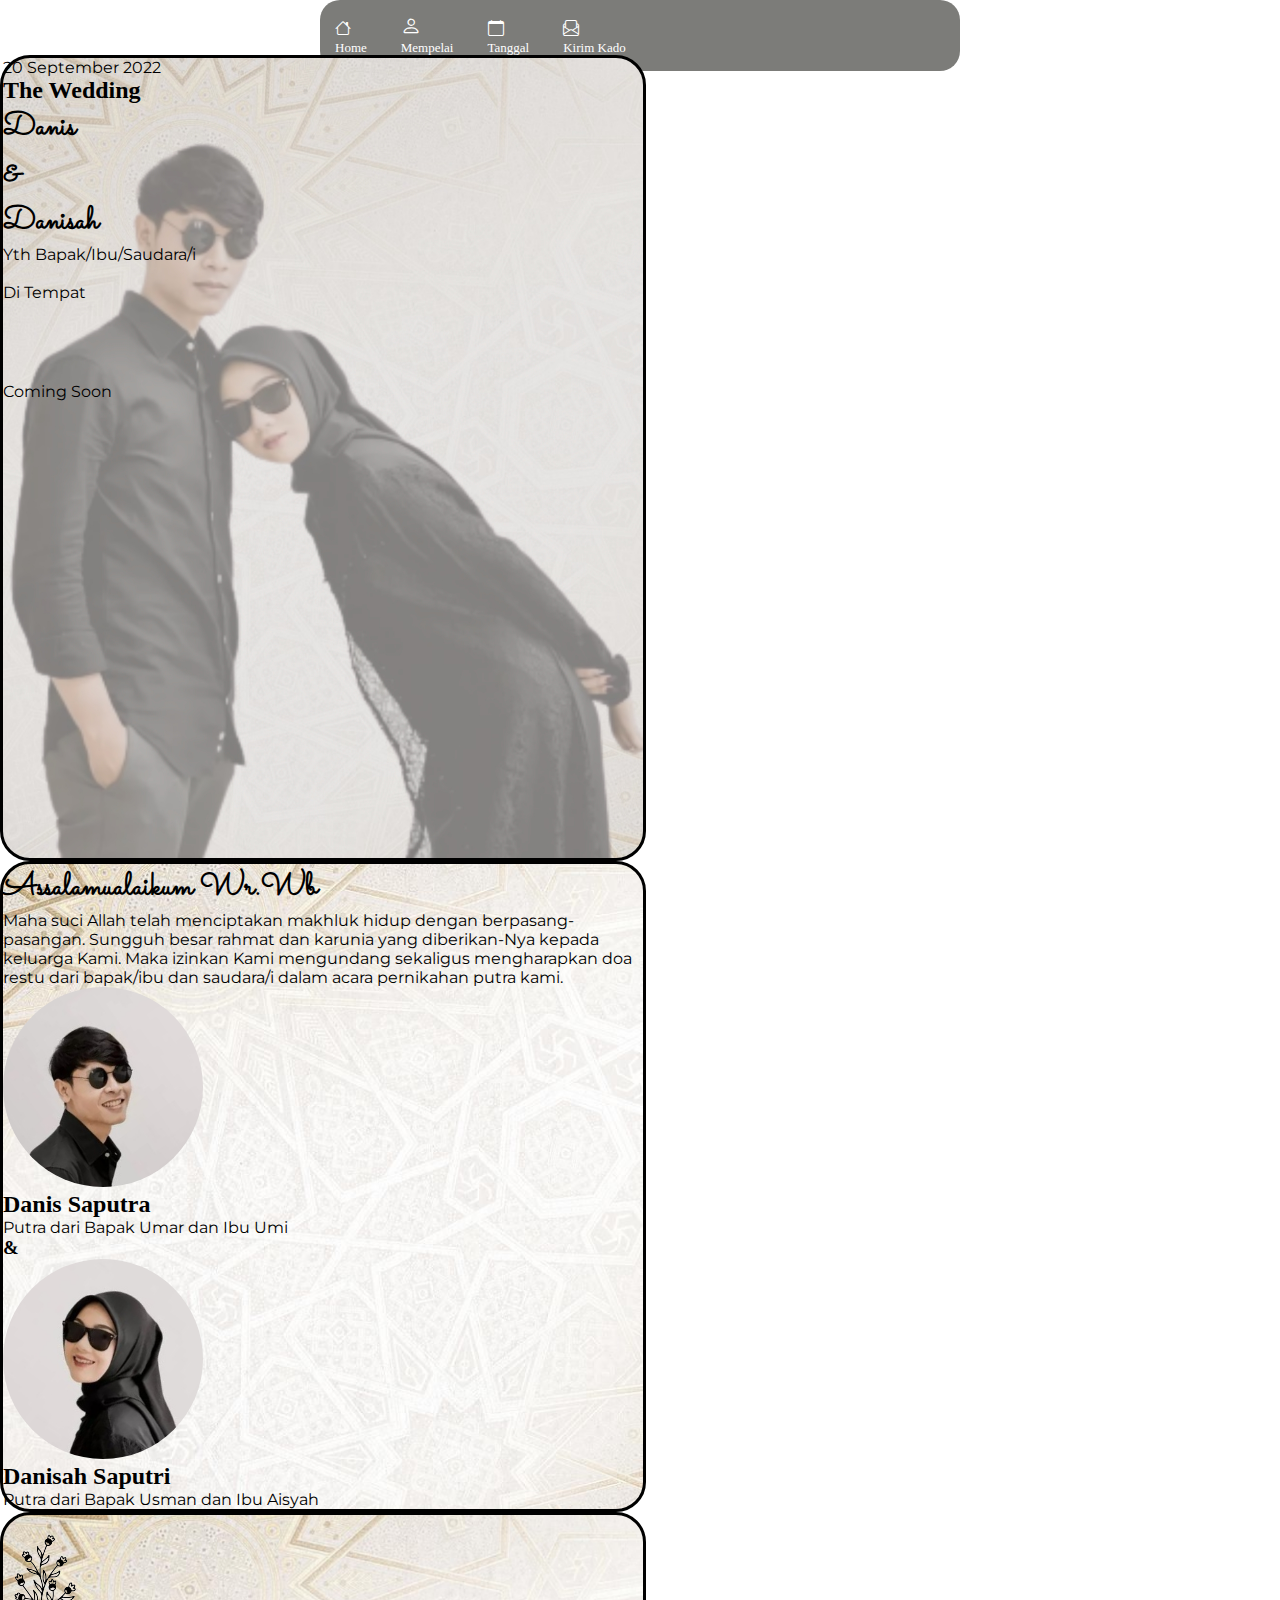
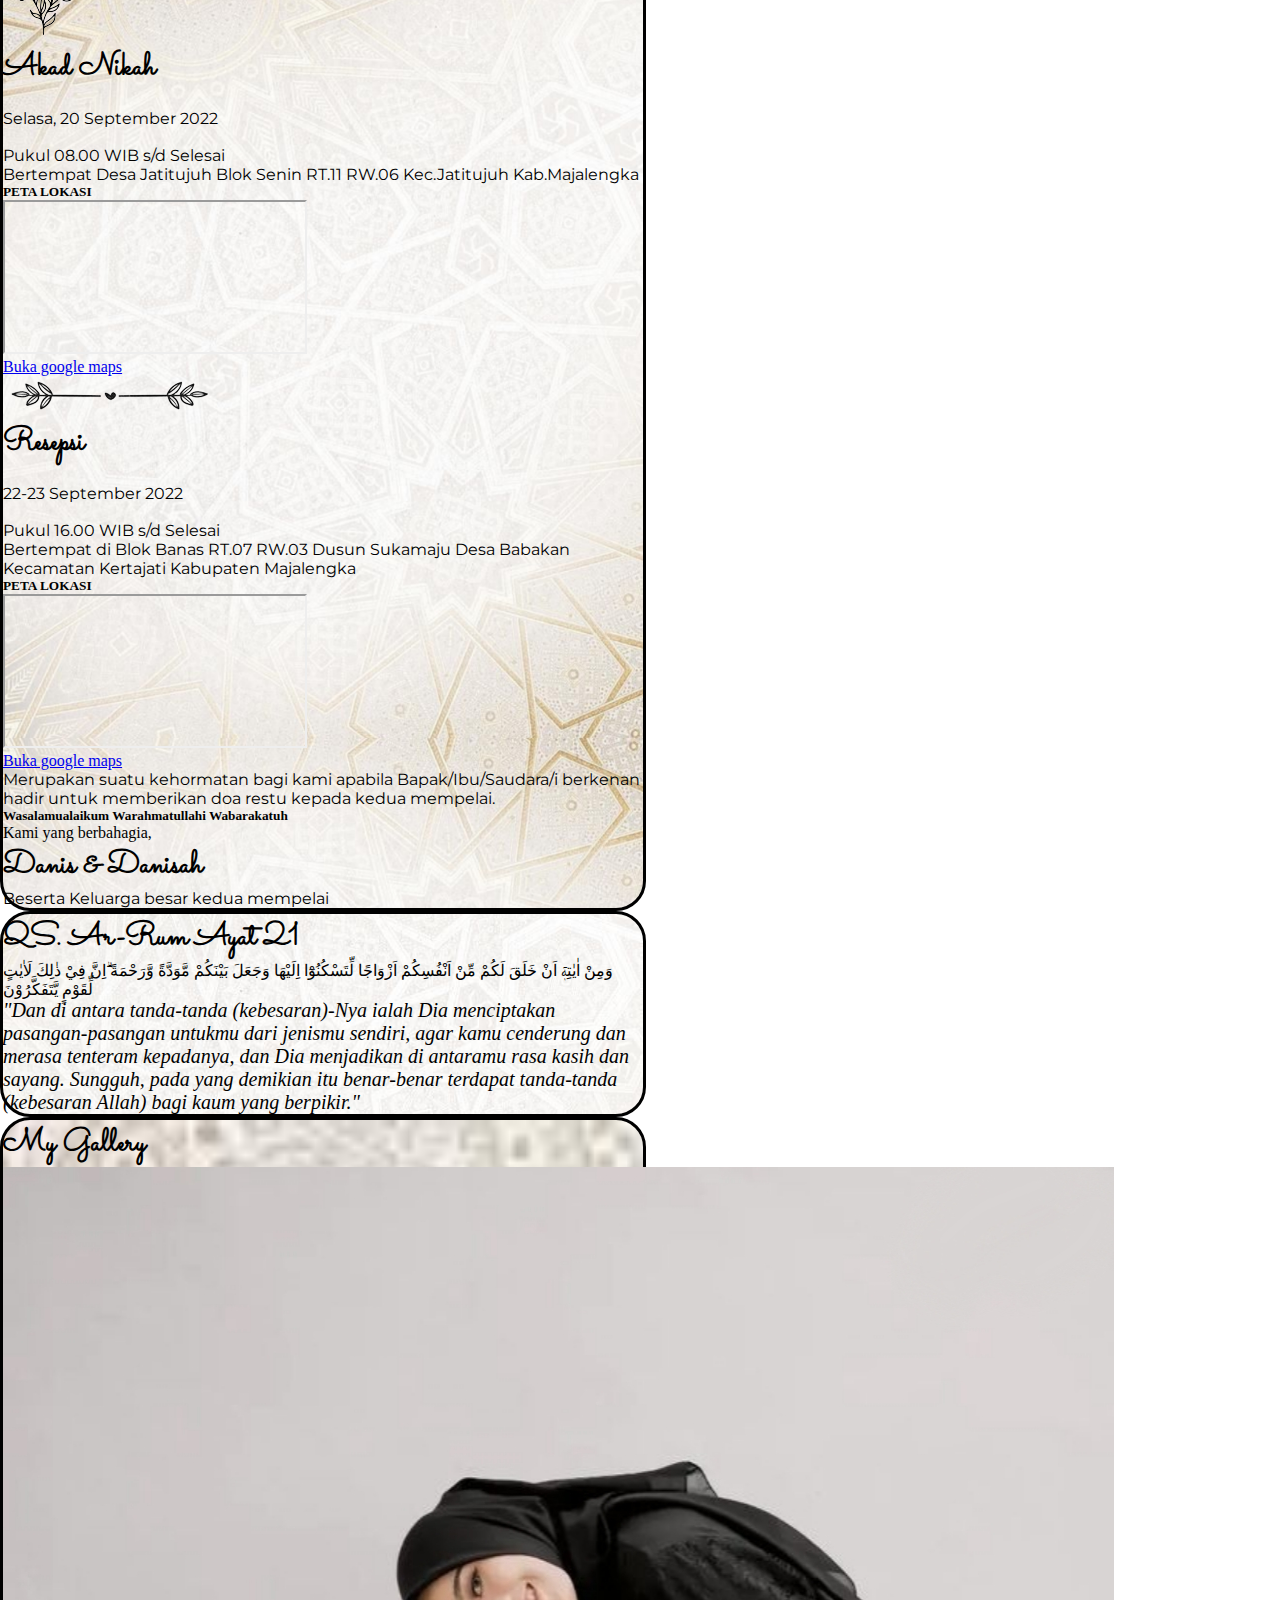
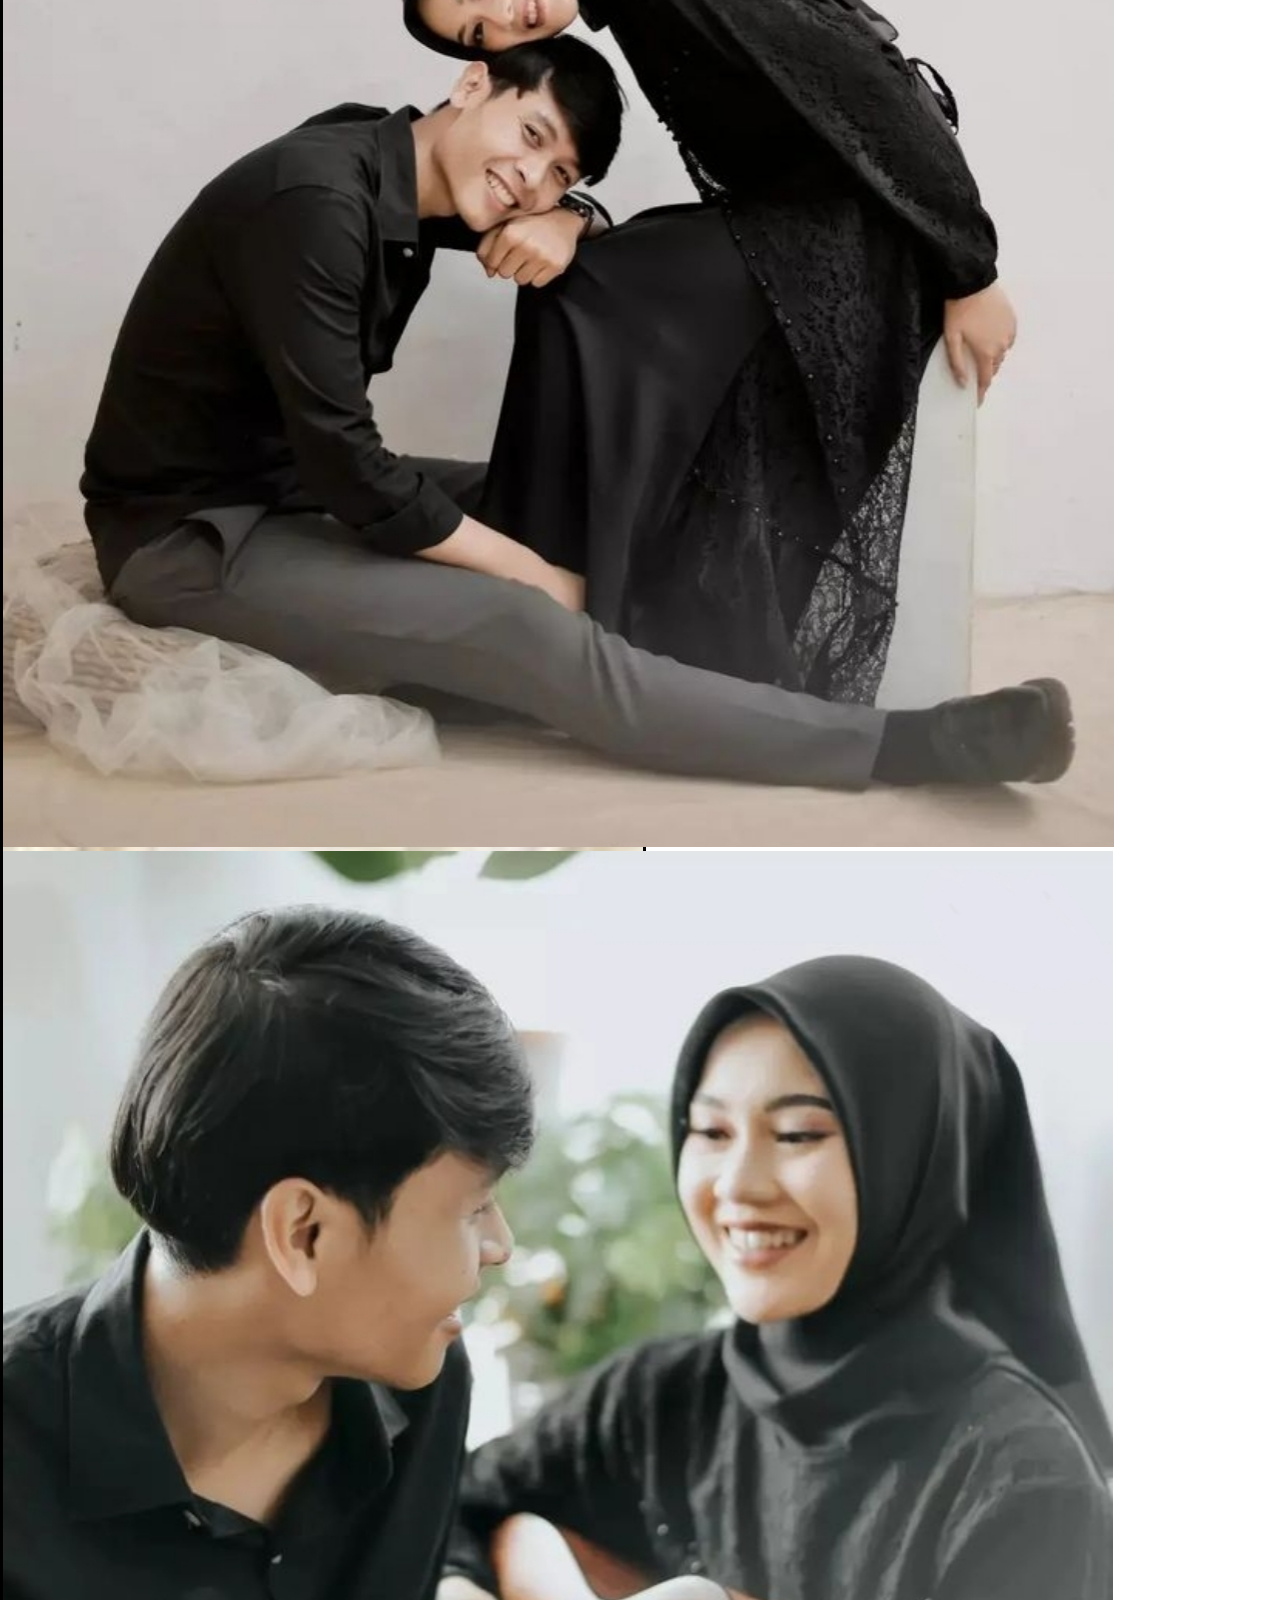
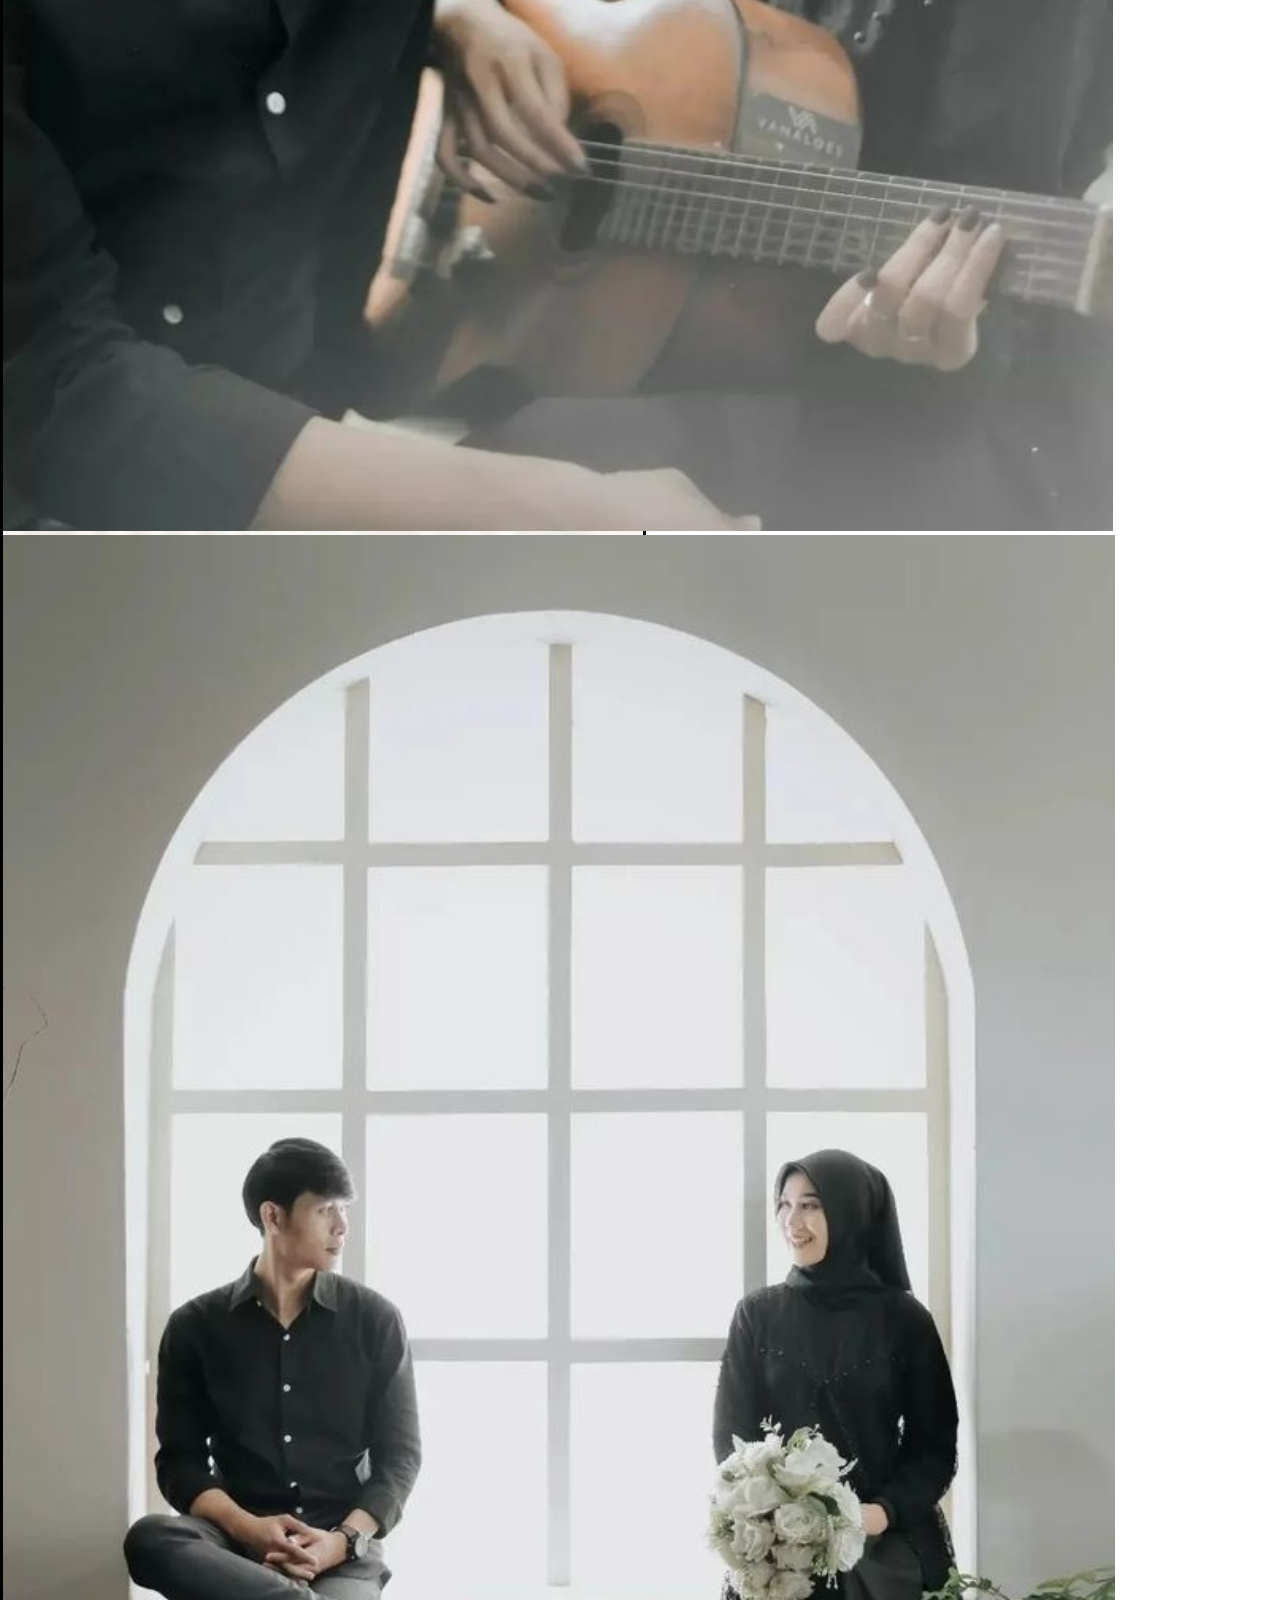
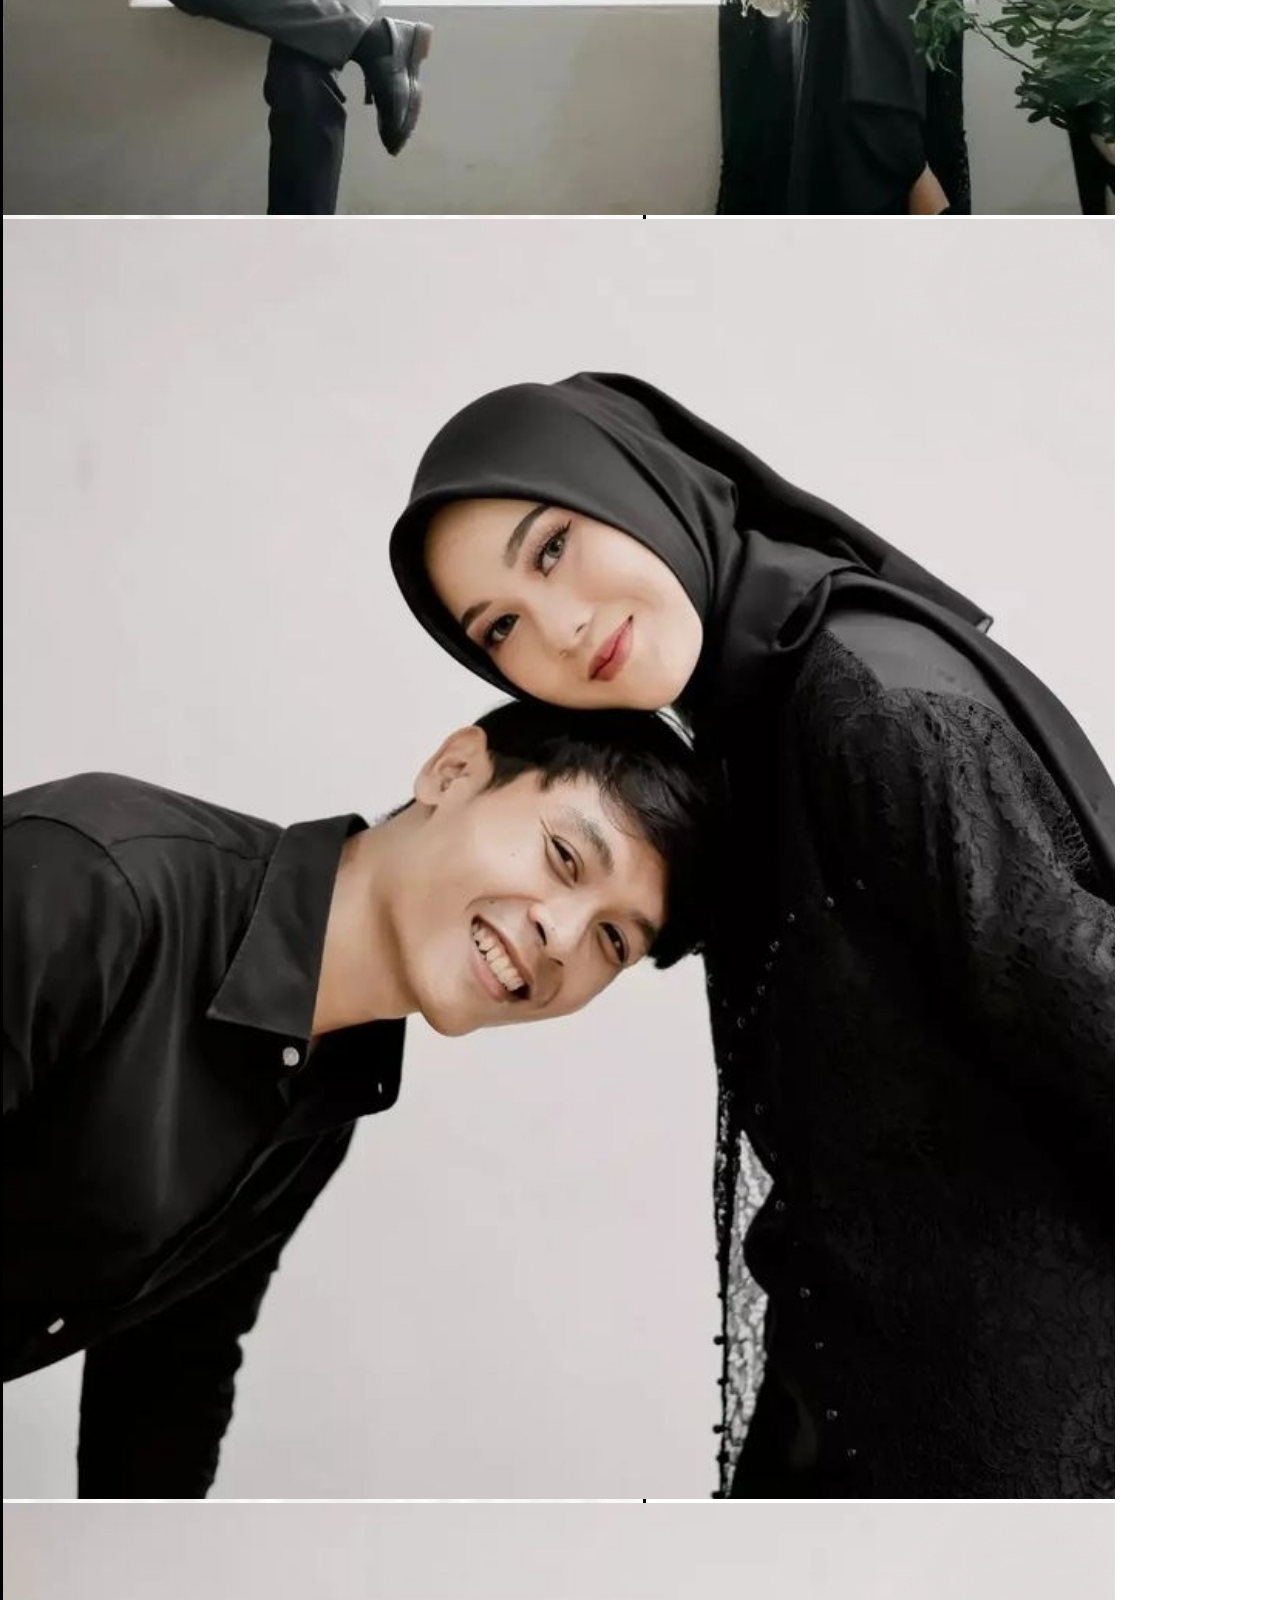
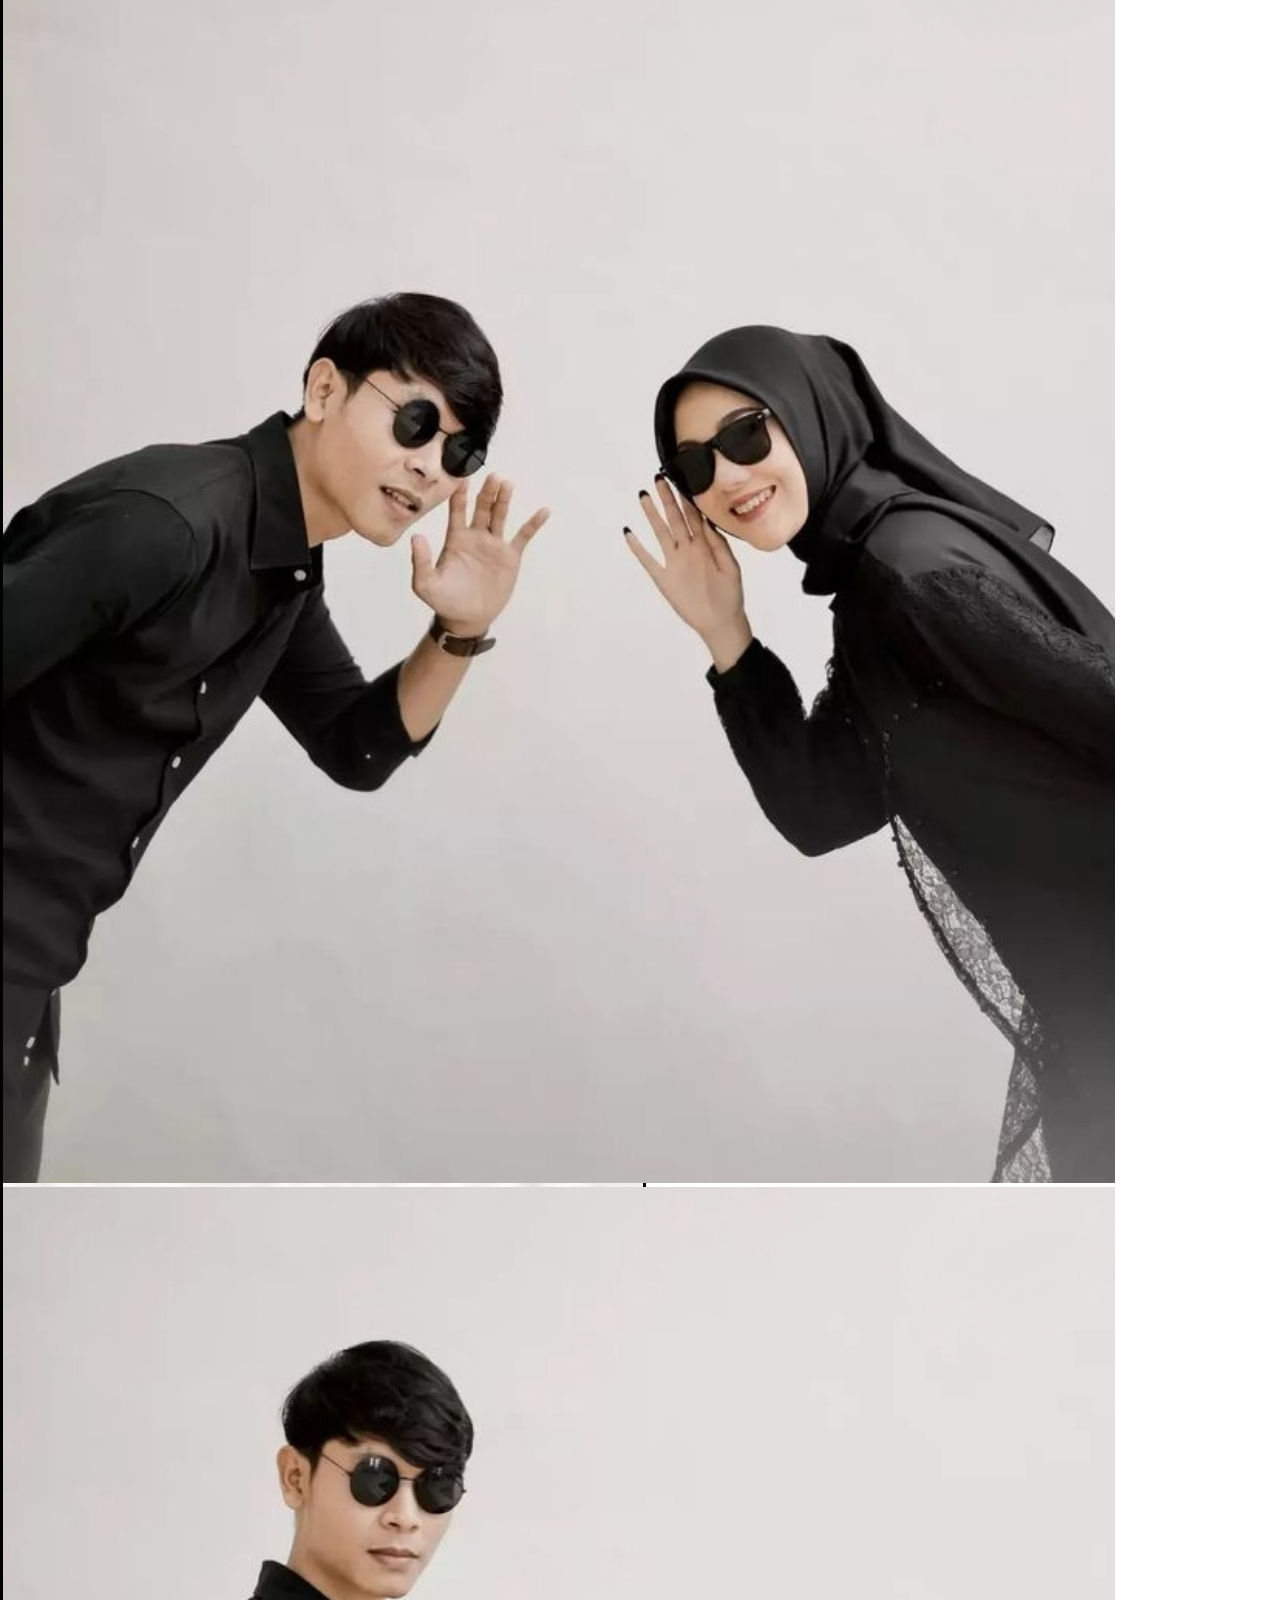
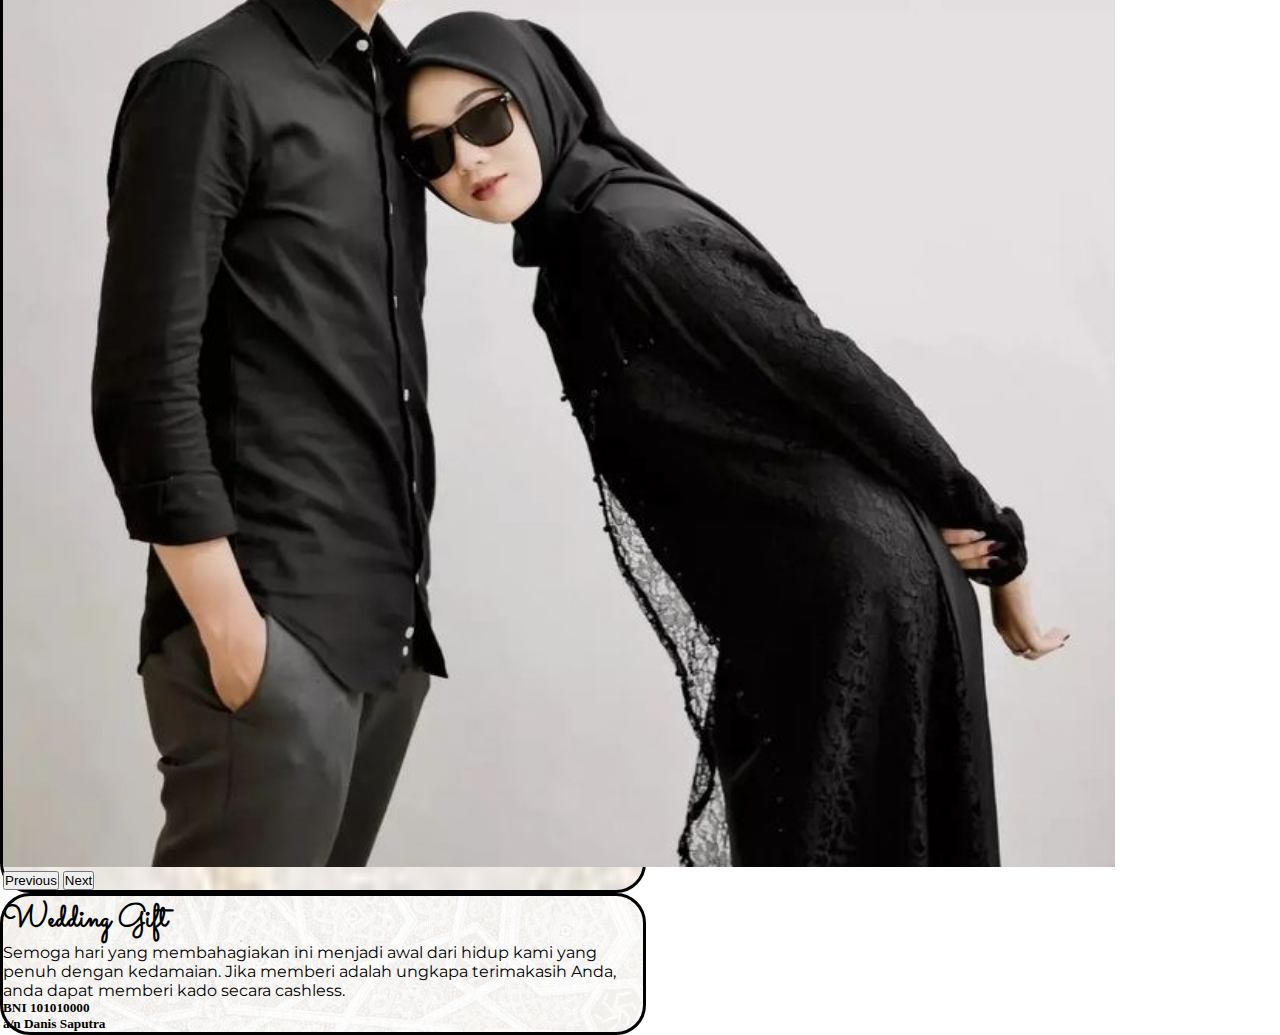
<file: index.html>
<!doctype html>
<html lang="en">
<head>
    <meta charset="utf-8">
    <meta name="viewport" content="width=device-width, initial-scale=1">
    <title> The Wedding Danis and Danisah </title>
    <link href="https://cdn.jsdelivr.net/npm/bootstrap@5.2.0/dist/css/bootstrap.min.css" rel="stylesheet" integrity="sha384-gH2yIJqKdNHPEq0n4Mqa/HGKIhSkIHeL5AyhkYV8i59U5AR6csBvApHHNl/vI1Bx" crossorigin="anonymous">

    <link rel="stylesheet" href="css/tema1.css">

    <!-- icon bootstrap -->
    <link rel="stylesheet" href="https://cdn.jsdelivr.net/npm/bootstrap-icons@1.9.1/font/bootstrap-icons.css">

    <!-- font google -->
    <link rel="preconnect" href="https://fonts.googleapis.com">
    <link rel="preconnect" href="https://fonts.gstatic.com" crossorigin>
    <link href="https://fonts.googleapis.com/css2?family=Alfa+Slab+One&family=Dancing+Script:wght@500&family=Montserrat:wght@300&family=Oswald:wght@200;400&family=Patrick+Hand&family=Righteous&family=Sacramento&display=swap" rel="stylesheet">

  </head>
<body>

  <!-- navbar -->
  <nav class="fixed-bottom">
    <ul class="text-center ">
      <li class="px-1"><a href="#hero" class="bi bi-house"> <br> <span>Home</span> 
      </a></li>
      <li class="px-1"><a href="#mempelai"> <i class="bi bi-person"></i> <br> <span> Mempelai</span></a></li>
      <li class="px-1"><a href="#akad" class="bi bi-calendar"> <br> <span>Tanggal</span> </a></li>
      <li class="px-1"><a href="#kado" class="bi bi-envelope-paper"> <br> <span>Kirim Kado</span> </a></li>
    </ul>
  </nav>
  <!-- end navbar -->

    <!-- hero -->
    <section id="hero" class="heroo justify-content-center text-center" >
        <div class="container d-flex align-content-center flex-wrap justify-content-center text-center" style="
            border-radius: 30px;
            border: 3px solid black;
            background-image: url(bg/bgh.jpg);
            background-size: cover;
            height: 800px;
            background-position:50%;">
            <div class="row" >
                <div class="col" >
                  <p> 20 September 2022 </p>
                    <h2>The Wedding</h2>
                    <h1 class="py-5" > Danis <br> & <br> Danisah </h1>
                    <!-- <h2> 20-22 September 2022 </h2> -->

                    <p class="pt-5"> Yth Bapak/Ibu/Saudara/i <br> <br> Di Tempat </p>

                    <p class="waktu">Coming Soon</p>
                    <p id="demo"></p>
                    

                </div>
            </div>
        </div>
    </section>
    <!-- end hero -->



    <!-- pembuka mempelai-->
    <section class="justify-content-center text-center mt-3" >
        <div class="container d-flex align-content-center flex-wrap justify-content-center text-center" style="
            border-radius: 30px;
            border: 3px solid black;
            background-image: url(bg/bg1.jfif);
            background-size: cover;
            height: auto;
            background-position:50%;  ">
            <div class="row py-5">
                <div class="col mx-5">
                    <h1> Assalamualaikum Wr.Wb </h1>
                    <p> Maha suci Allah telah menciptakan makhluk hidup dengan berpasang-pasangan. 
                        Sungguh besar rahmat dan karunia yang diberikan-Nya kepada keluarga Kami.
                        Maka izinkan Kami mengundang sekaligus mengharapkan doa restu dari bapak/ibu dan saudara/i dalam acara pernikahan putra kami. 
                    </p>

                    <div id="mempelai" class="mempelai">
                        <img src="img/ppl.jpg" class="img-fluid" width="200px">
                        <h2> Danis Saputra </h2>
                        <p> Putra dari Bapak Umar dan Ibu Umi </p>
                    </div>
                    

                    <h3 class="py-3">&</h3>

                    <div class="mempelai">
                        <img src="img/ppw.jpg" class="img-fluid" width="200px">
                        <h2> Danisah Saputri </h2>
                        <p> Putra dari Bapak Usman dan Ibu Aisyah </p>
                    </div>
                    
                </div>
            </div>
        </div>
    </section>
    <!-- end pembuka mempelai-->



    <!-- tanggal akad -->
    <section class="justify-content-center text-center mt-3" >
        <div class="container d-flex align-content-center flex-wrap justify-content-center text-center" style="
            border-radius: 30px;
            border: 3px solid black;
            background-image: url(bg/bg8.jpg);
            background-size: cover;
            background-position:50%;
            height: auto;
             ">
            <div class="row py-5" >

                <div class="col">
                    <img src="ornamen/13.png" alt="" class="or1 img-fluid" data-aos="fade-down" data-aos-duration="1000">

                    <div id="akad" class="card mx-5">
                      <div class="card-body">
                        <h1> Akad Nikah </h1><br>
                        <p>Selasa, 20 September 2022</p> <br>
                        <p>Pukul 08.00 WIB s/d Selesai <br>
                          Bertempat Desa Jatitujuh Blok Senin RT.11 RW.06 Kec.Jatitujuh Kab.Majalengka
                        </p>
                        <h5> PETA LOKASI </h5>
                        
            
                        <div class="maps align-content-center mt-2"> 
                          <iframe src="https://www.google.com/maps/embed?pb=!1m18!1m12!1m3!1d795.9542600520992!2d108.22568082913564!3d-6.646821667608777!2m3!1f0!2f0!3f0!3m2!1i1024!2i768!4f13.1!3m3!1m2!1s0x0%3A0xd7de4074b1a88f7b!2zNsKwMzgnNDguNiJTIDEwOMKwMTMnMzQuNCJF!5e1!3m2!1sid!2sid!4v1659893296897!5m2!1sid!2sid" allowfullscreen="" loading="lazy" referrerpolicy="no-referrer-when-downgrade"></iframe><br>
                        
                          <div class="btn text-center mb-3">
                          <a href="https://goo.gl/maps/fN4vCoppyxTcgDNC8" class="btn btn-success mt-2" width="50px"> Buka google maps</a>
                        </div>
            
                      </div>
                    </div>
                  </div>   
                </div>

                <div class="col" id="lokasi">
                    <img src="ornamen/12.png" alt="" class="or1 img-fluid py-5 mt-3" data-aos="fade-down" data-aos-duration="1000">
            
                    <div class="card mx-5">
                      <div class="card-body">
                        <h1> Resepsi </h1><br>
                        <p> 22-23 September 2022</p><br>
                        <p>Pukul 16.00 WIB s/d Selesai <br>
                          Bertempat di Blok Banas RT.07 RW.03 Dusun Sukamaju 
                          Desa Babakan Kecamatan Kertajati Kabupaten Majalengka
                        </p>
                        <h5> PETA LOKASI </h5>
                        
            
                        <div class="maps align-content-center mt-2"> 
                          <iframe src="https://www.google.com/maps/embed?pb=!1m18!1m12!1m3!1d3183.5877087672434!2d108.18183581434876!3d-6.682143653970304!2m3!1f0!2f0!3f0!3m2!1i1024!2i768!4f13.1!3m3!1m2!1s0x0%3A0x90fcc85faedc4603!2zNsKwNDAnNTUuNyJTIDEwOMKwMTEnMDkuOCJF!5e1!3m2!1sid!2sid!4v1659796314086!5m2!1sid!2sid" allowfullscreen="" loading="lazy" referrerpolicy="no-referrer-when-downgrade"></iframe>
                        </div>
            
                        <div class="btn text-center mb-3">
                          <a href="https://goo.gl/maps/6D5PrJ6uNxbVPd4x8" class="btn btn-success mt-2" width="50px"> Buka google maps</a>
                        </div>
                      </div>
                    </div>
                </div>

            </div>

            <div class="row">
                <div class="col mx-5">
                    <p> Merupakan suatu kehormatan bagi kami apabila Bapak/Ibu/Saudara/i 
                        berkenan hadir untuk memberikan doa restu kepada kedua mempelai.
                    </p>
                    <h5 class="wasalam mb-5">Wasalamualaikum Warahmatullahi Wabarakatuh</h5>

                    <span> Kami yang berbahagia, </span>
                    <h1> Danis & Danisah </h1>
                    <p class="mb-5"> Beserta Keluarga besar kedua mempelai</p>
                </div>
            </div>
        </div>
    </section>
    <!-- tanggal akad -->


    <!-- ar rum -->
    <section class="justify-content-center text-center mt-3" >
        <div class="container d-flex align-content-center flex-wrap justify-content-center text-center" style="
            border-radius: 30px;
            border: 3px solid black;
            background-image: url(bg/bg1.jfif);
            background-size: cover;
            background-position:50%;
            height: auto;
            ">
            <div class="row py-5">
                <div class="col mx-5">
                    <h1 class="arrum pb-5" data-aos="fade-down" data-aos-duration="1000">
                        QS. Ar-Rum Ayat 21
                      </h1>
                      <p class="ayat py-3 " data-aos="zoom-in" data-aos-duration="1000" data-aos-delay="200">
                        وَمِنْ اٰيٰتِهٖٓ اَنْ خَلَقَ لَكُمْ مِّنْ اَنْفُسِكُمْ اَزْوَاجًا لِّتَسْكُنُوْٓا اِلَيْهَا وَجَعَلَ بَيْنَكُمْ مَّوَدَّةً وَّرَحْمَةً ۗاِنَّ فِيْ ذٰلِكَ لَاٰيٰتٍ لِّقَوْمٍ يَّتَفَكَّرُوْنَ
                      </p>
                      <span data-aos="zoom-in" data-aos-duration="1000" data-aos-delay="200">
                        <i> "Dan di antara tanda-tanda (kebesaran)-Nya ialah Dia menciptakan pasangan-pasangan 
                          untukmu dari jenismu sendiri, agar kamu cenderung dan merasa tenteram kepadanya, 
                          dan Dia menjadikan di antaramu rasa kasih dan sayang. Sungguh, pada yang demikian itu 
                          benar-benar terdapat tanda-tanda (kebesaran Allah) bagi kaum yang berpikir."
                        </i>
                      </span> <br>
  
                </div>
            </div>
        </div>
    </section>
    <!-- end arrum -->


    <!-- galery -->
    <section class="justify-content-center text-center mt-3" >
        <div class="container d-flex align-content-center flex-wrap justify-content-center text-center" style="
            border-radius: 30px;
            border: 3px solid black;
            background-image: url(bg/bg1.jfif);
            background-size: cover;
            background-position:50%;
            height: auto;
            ">
            <div class="row py-5">
                <div class="col mx-5">
                    <h1 class="pb-5"> My Gallery </h1>

                    <div id="carouselExampleControls" class="carousel slide" data-bs-ride="carousel">
                      <div class="carousel-inner">
                        <div class="carousel-item active">
                          <img src="img/1.jpg" class="d-block w-100" alt="...">
                        </div>
                        <div class="carousel-item">
                          <img src="img/2.jpg" class="d-block w-100" alt="...">
                        </div>
                        <div class="carousel-item">
                          <img src="img/3.jpg" class="d-block w-100" alt="...">
                        </div>
                        <div class="carousel-item">
                          <img src="img/4.jpg" class="d-block w-100" alt="...">
                        </div>
                        <div class="carousel-item">
                          <img src="img/5.jpg" class="d-block w-100" alt="...">
                        </div>
                        <div class="carousel-item">
                          <img src="img/6.jpg" class="d-block w-100" alt="...">
                        </div>
                      </div>
                      <button class="carousel-control-prev" type="button" data-bs-target="#carouselExampleControls" data-bs-slide="prev">
                        <span class="carousel-control-prev-icon" aria-hidden="true"></span>
                        <span class="visually-hidden">Previous</span>
                      </button>
                      <button class="carousel-control-next" type="button" data-bs-target="#carouselExampleControls" data-bs-slide="next">
                        <span class="carousel-control-next-icon" aria-hidden="true"></span>
                        <span class="visually-hidden">Next</span>
                      </button>
                    </div>
                
                </div>
            </div>
        </div>
    </section>
    <!-- end galery -->



    <!-- wedding gift -->
    <section class="mt-3 mb-5" >
        <div id="kado" class="container d-flex align-content-center flex-wrap justify-content-center text-center" style="
            border-radius: 30px;
            border: 3px solid black;
            background-image: url(bg/bg1.jfif);
            background-size: cover;
            background-position:50%;
            height: auto;
            ">
            <div class="row py-5">
                <div class="col mx-5">
                    <h1 class="pb-5"> Wedding Gift</h1>
                    <p>
                        Semoga hari yang membahagiakan ini menjadi awal dari hidup kami yang penuh dengan kedamaian.
                        Jika memberi adalah ungkapa terimakasih Anda, anda dapat 
                        memberi kado secara cashless.
                    </p>

                    <h5> BNI 101010000 <br> a/n Danis Saputra </h5>
                </div>
            </div>
        </div>
    </section>
    <!-- end wedding gift -->


    
    




    <script>
      // Tetapkan tanggal kita menghitung mundur
      var countDownDate = new Date("september 20, 2022 08:00:20").getTime();
      
      // Perbarui hitungan mundur setiap 1 detik
      var x = setInterval(function() {

        // Dapatkan tanggal dan waktu hari ini
        var now = new Date().getTime();
          
        // Temukan jarak antara sekarang dan tanggal hitung mundur
        var distance = countDownDate - now;
          
        // Perhitungan waktu untuk hari, jam, menit dan detik
        var days = Math.floor(distance / (1000 * 60 * 60 * 24));
        var hours = Math.floor((distance % (1000 * 60 * 60 * 24)) / (1000 * 60 * 60));
        var minutes = Math.floor((distance % (1000 * 60 * 60)) / (1000 * 60));
        var seconds = Math.floor((distance % (1000 * 60)) / 1000);
            
        // Keluarkan hasil dalam elemen dengan id = "demo"
        document.getElementById("demo").innerHTML = days + " : " + hours + " : "
        + minutes + " : " + seconds ;
          
        //Jika hitungan mundur selesai, tulis beberapa teks
        if (distance < 0) {
          clearInterval(x);
          document.getElementById("demo").innerHTML = "EXPIRED";
        }
      }, 1000);
      </script>




    <script src="https://cdn.jsdelivr.net/npm/bootstrap@5.2.0/dist/js/bootstrap.bundle.min.js" integrity="sha384-A3rJD856KowSb7dwlZdYEkO39Gagi7vIsF0jrRAoQmDKKtQBHUuLZ9AsSv4jD4Xa" crossorigin="anonymous"></script>
</body>
</html>
</file>
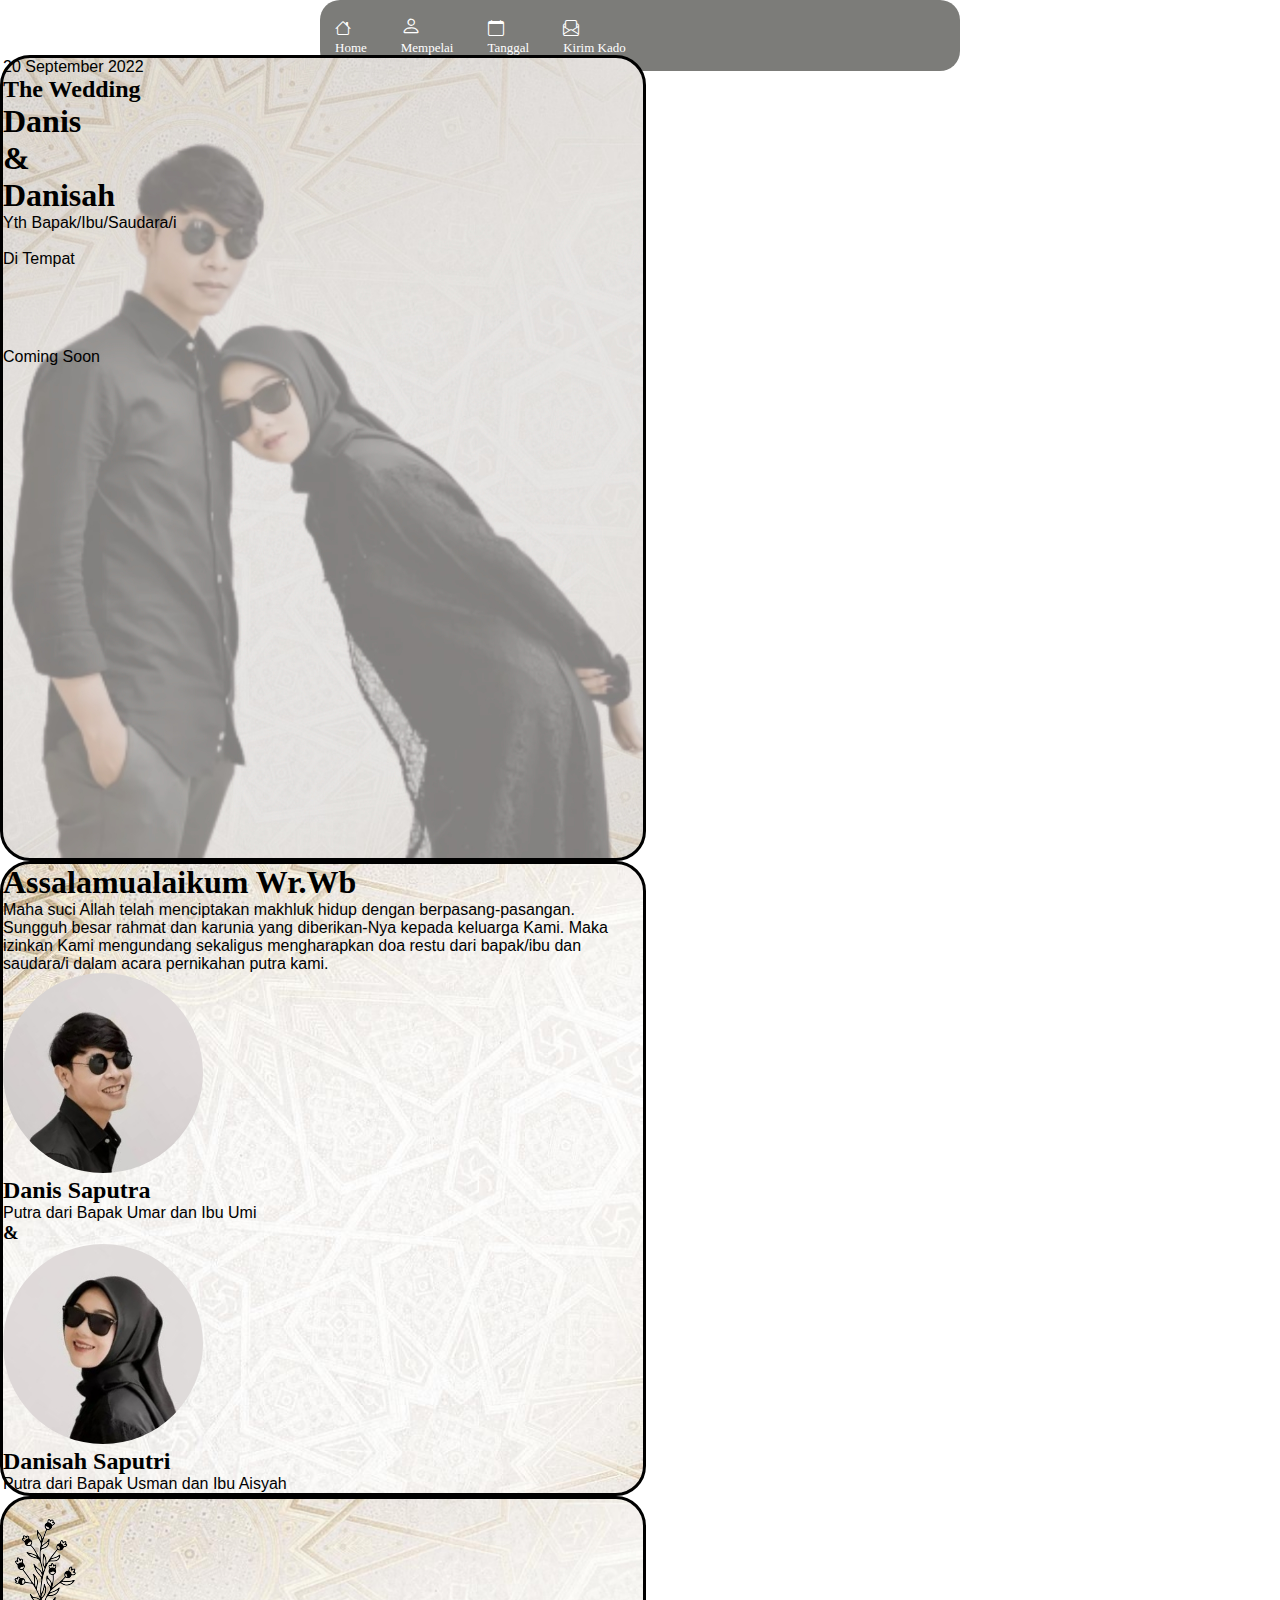
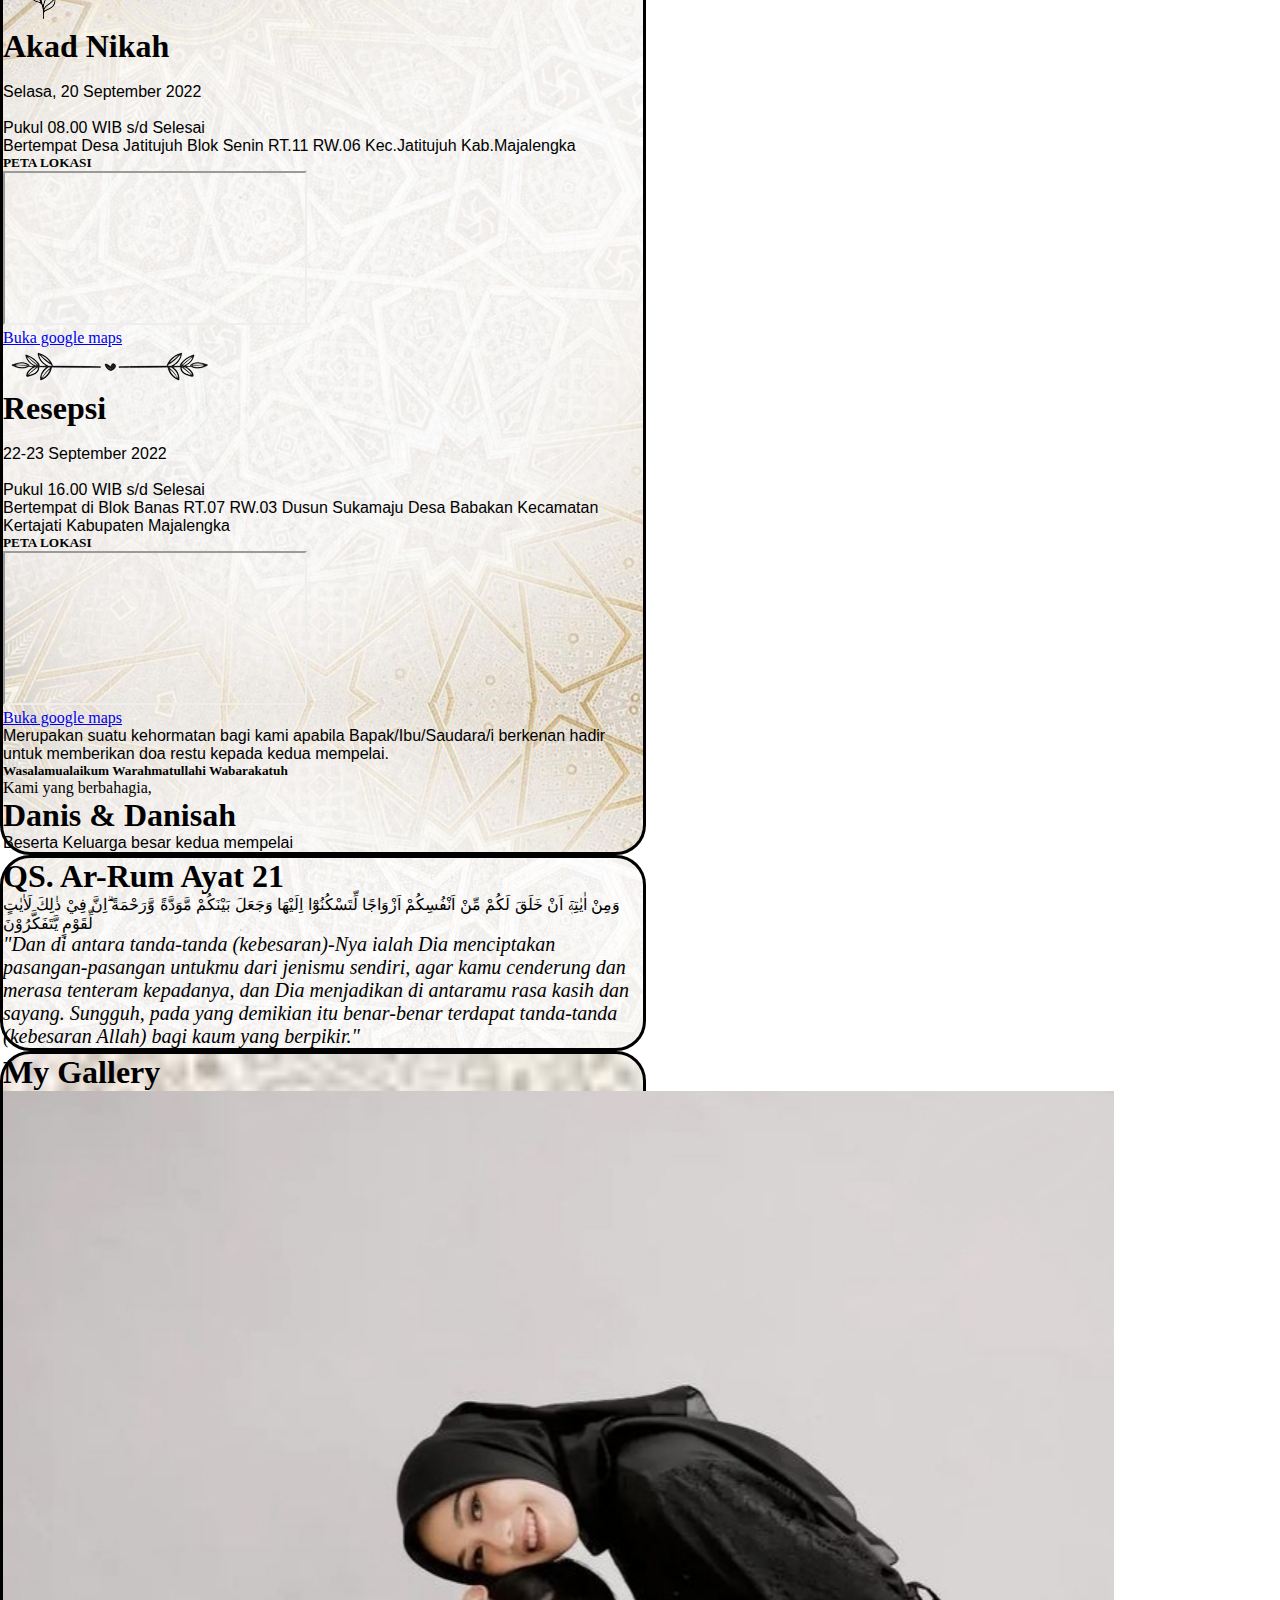
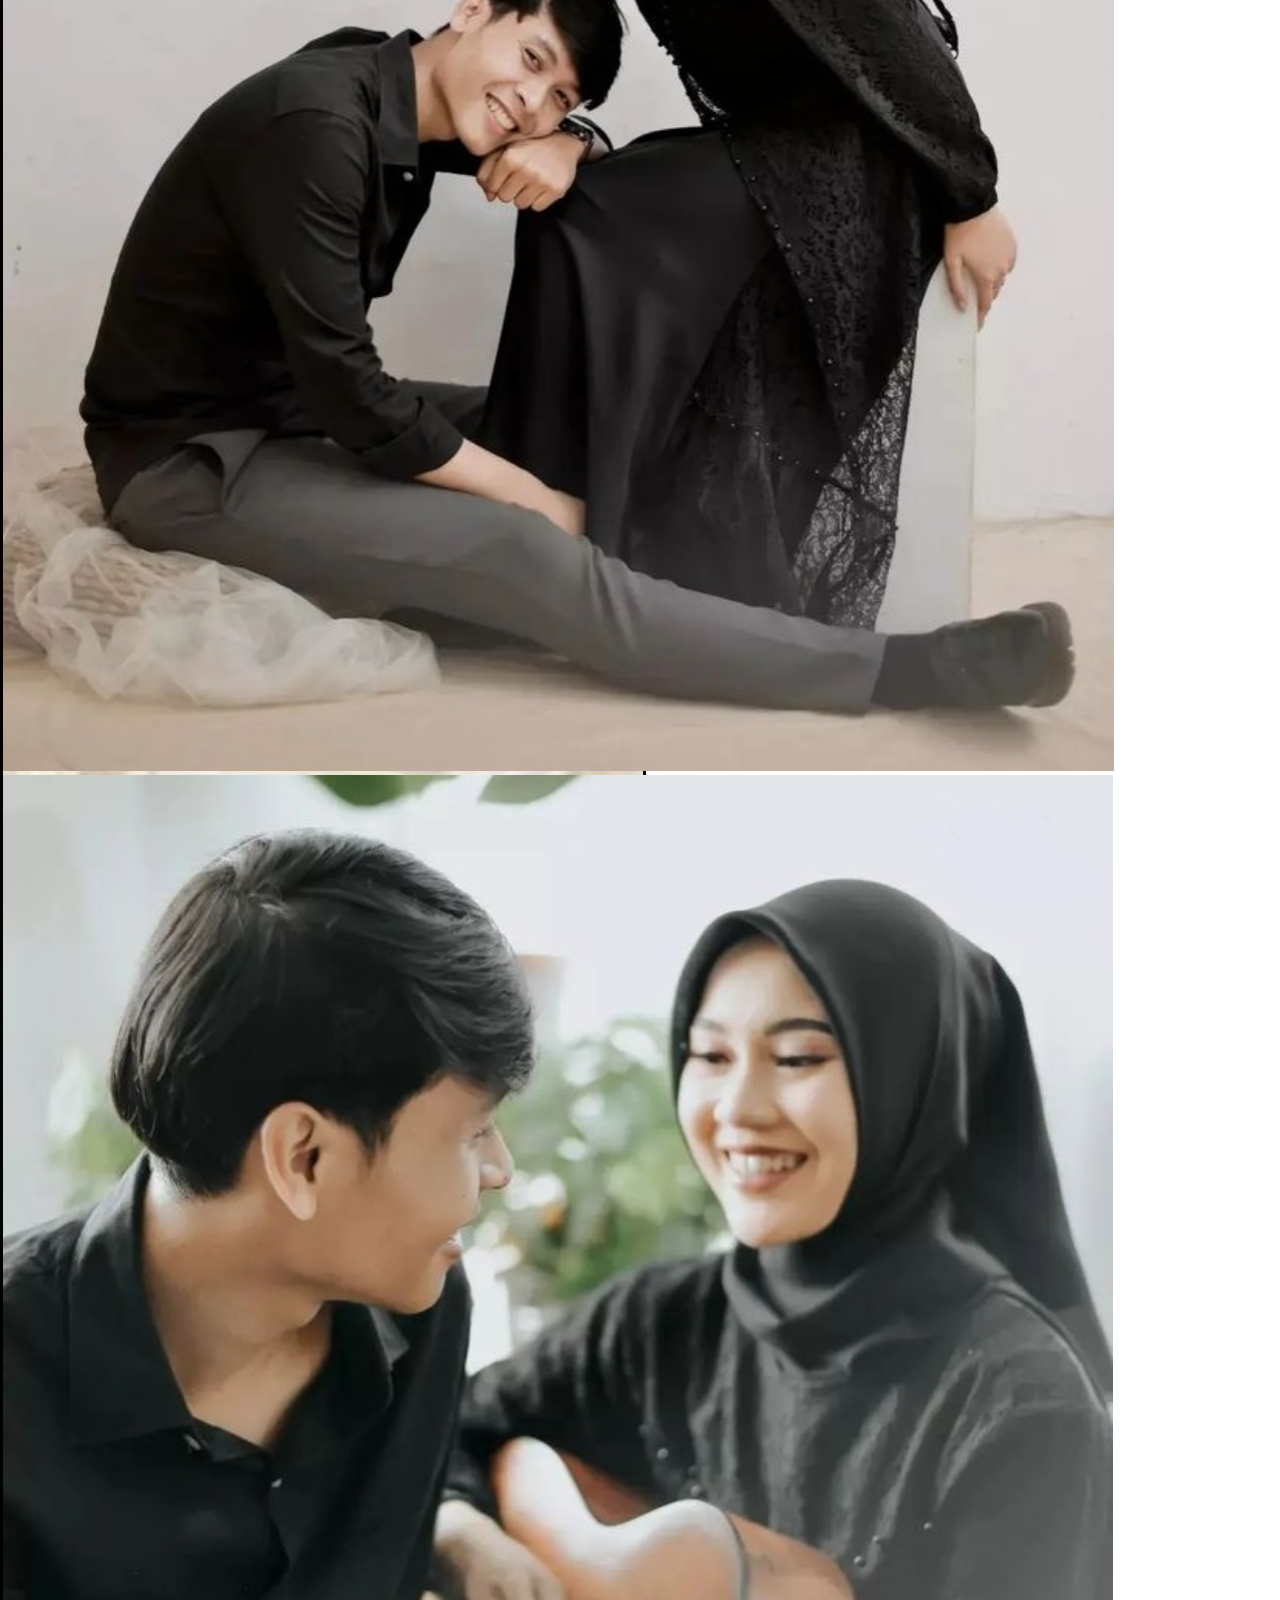
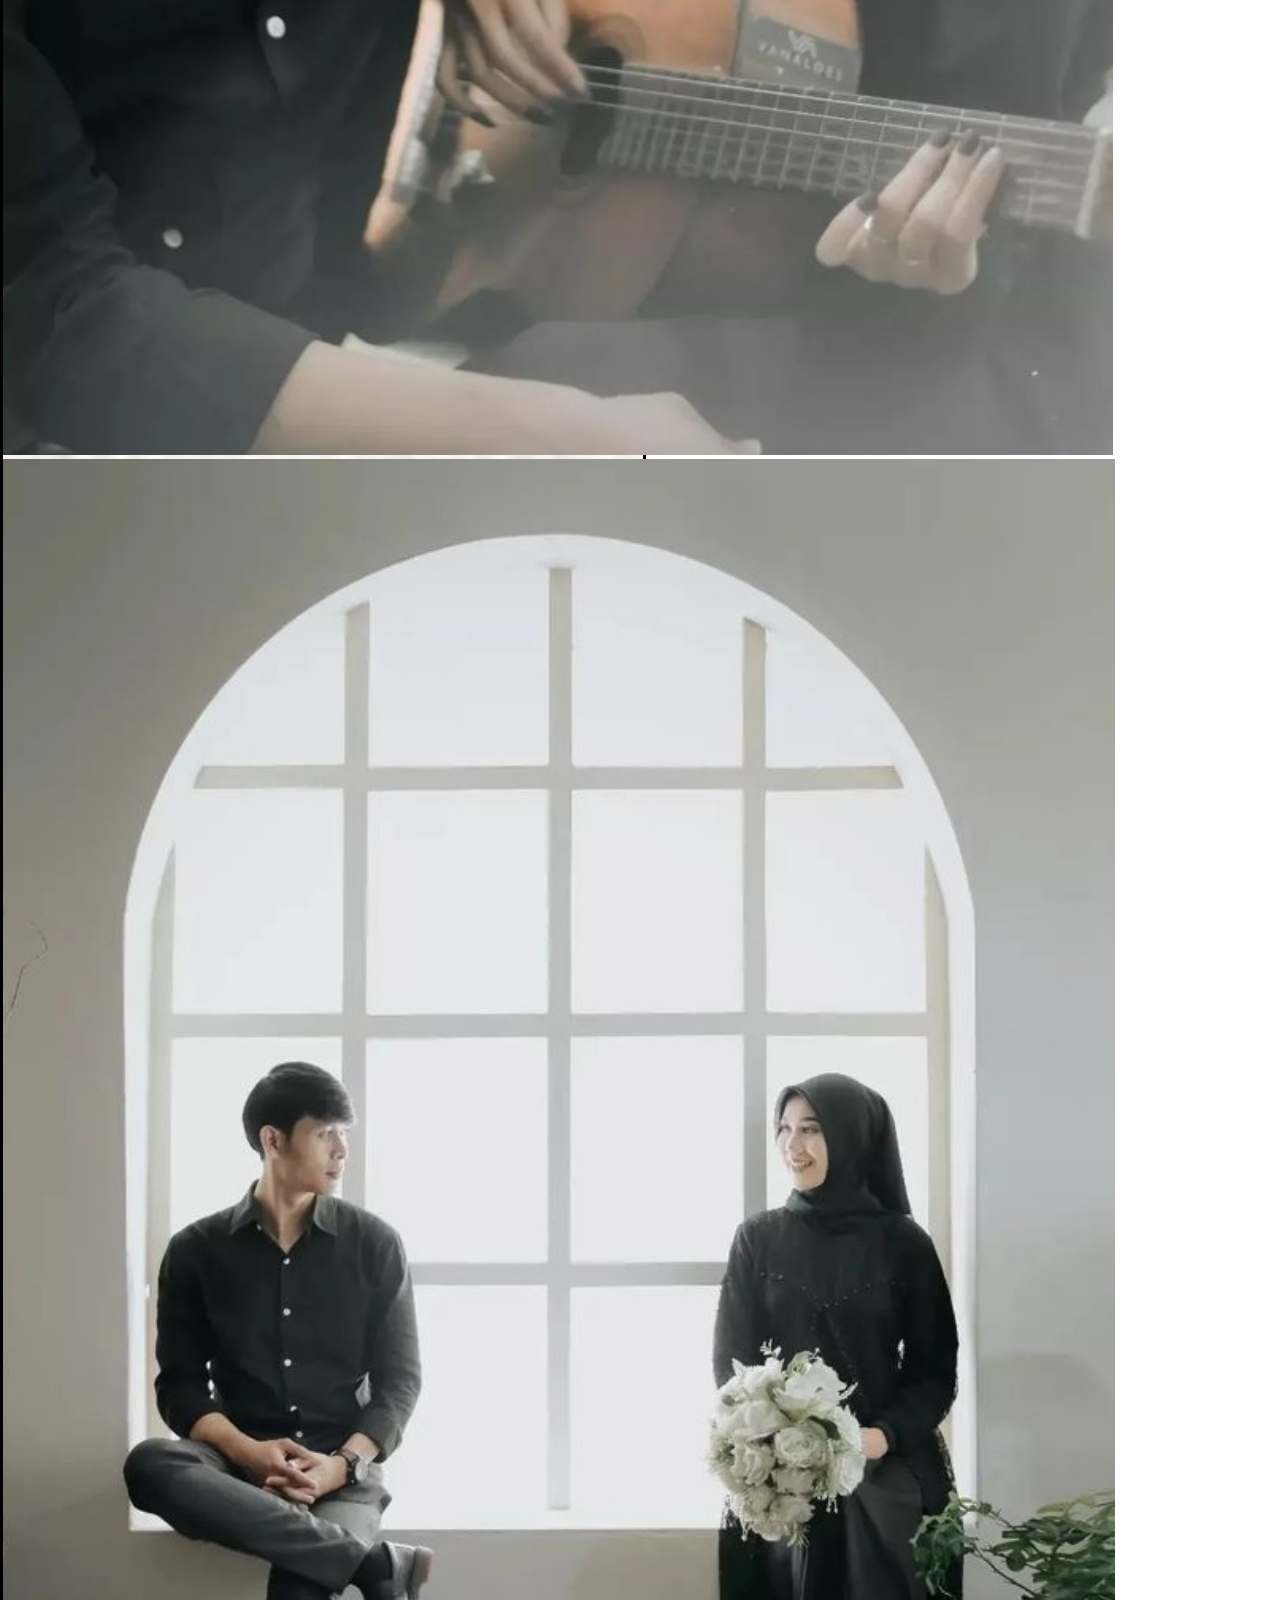
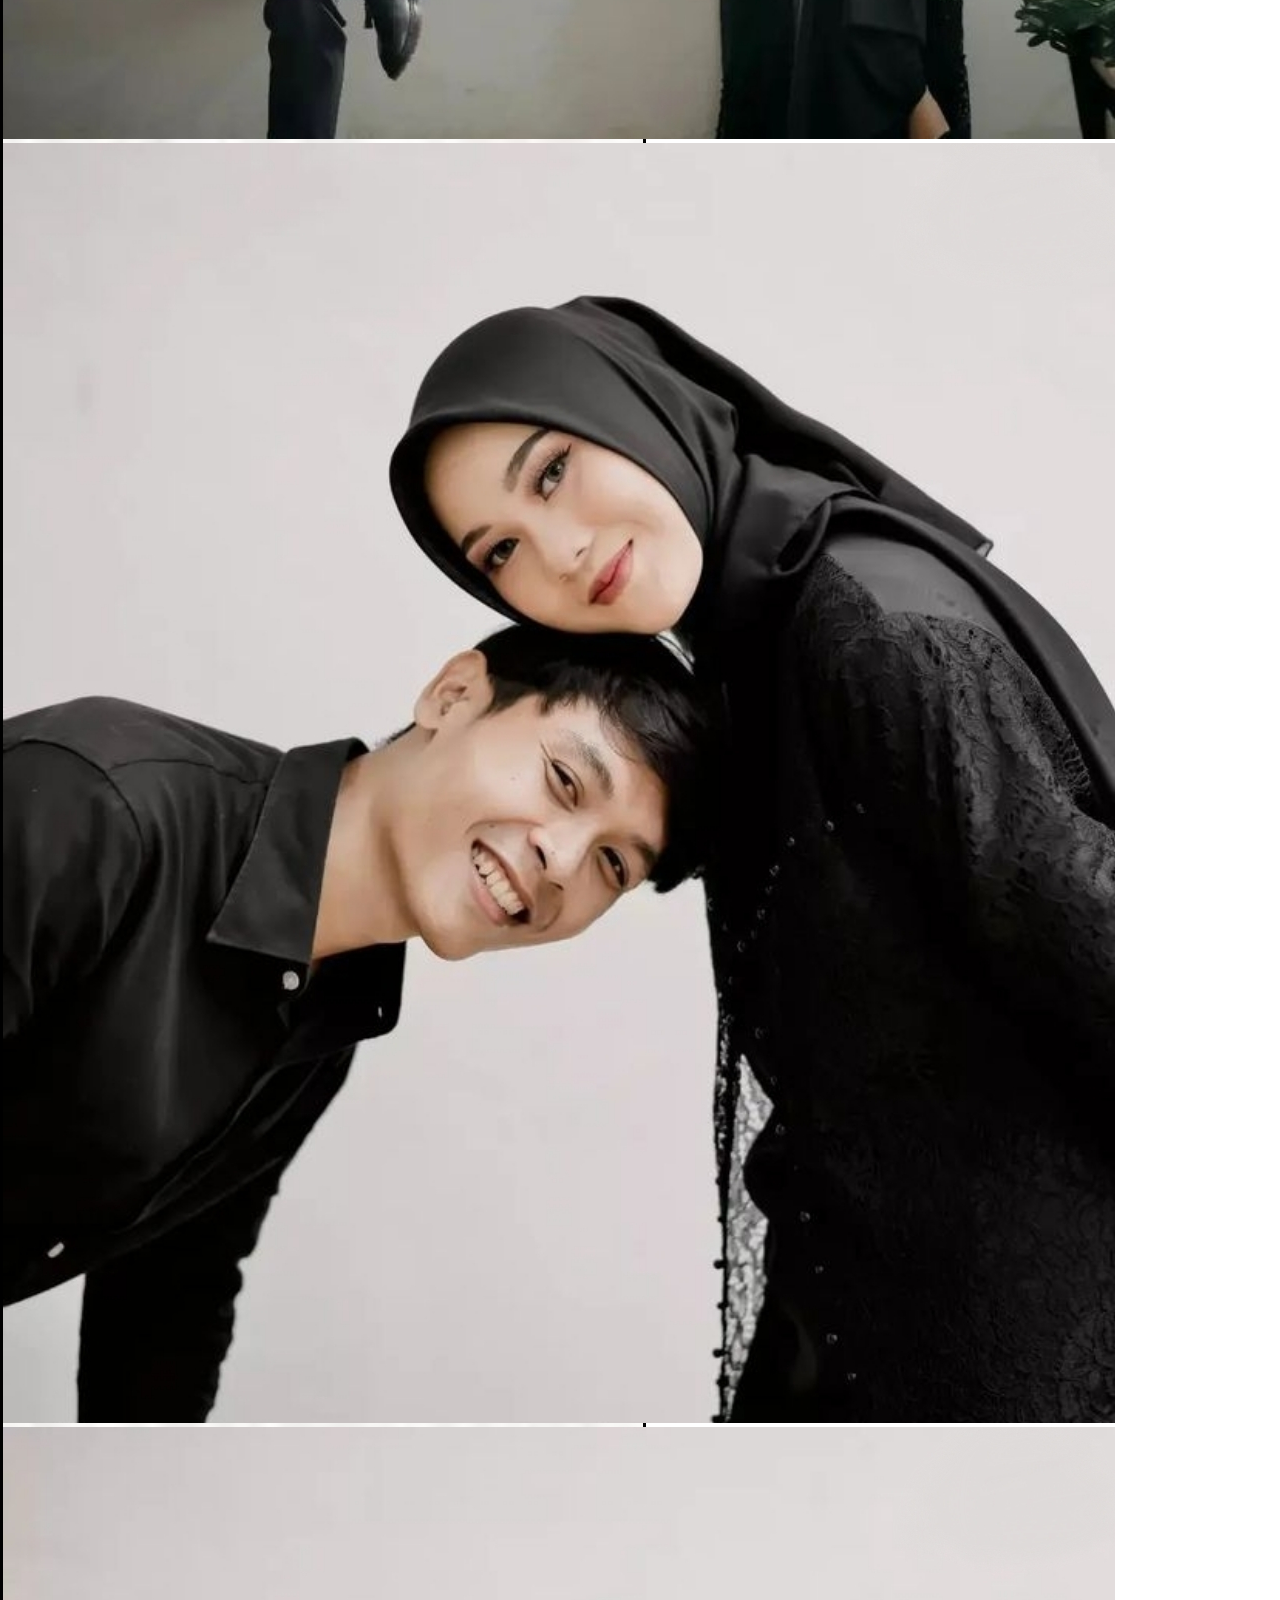
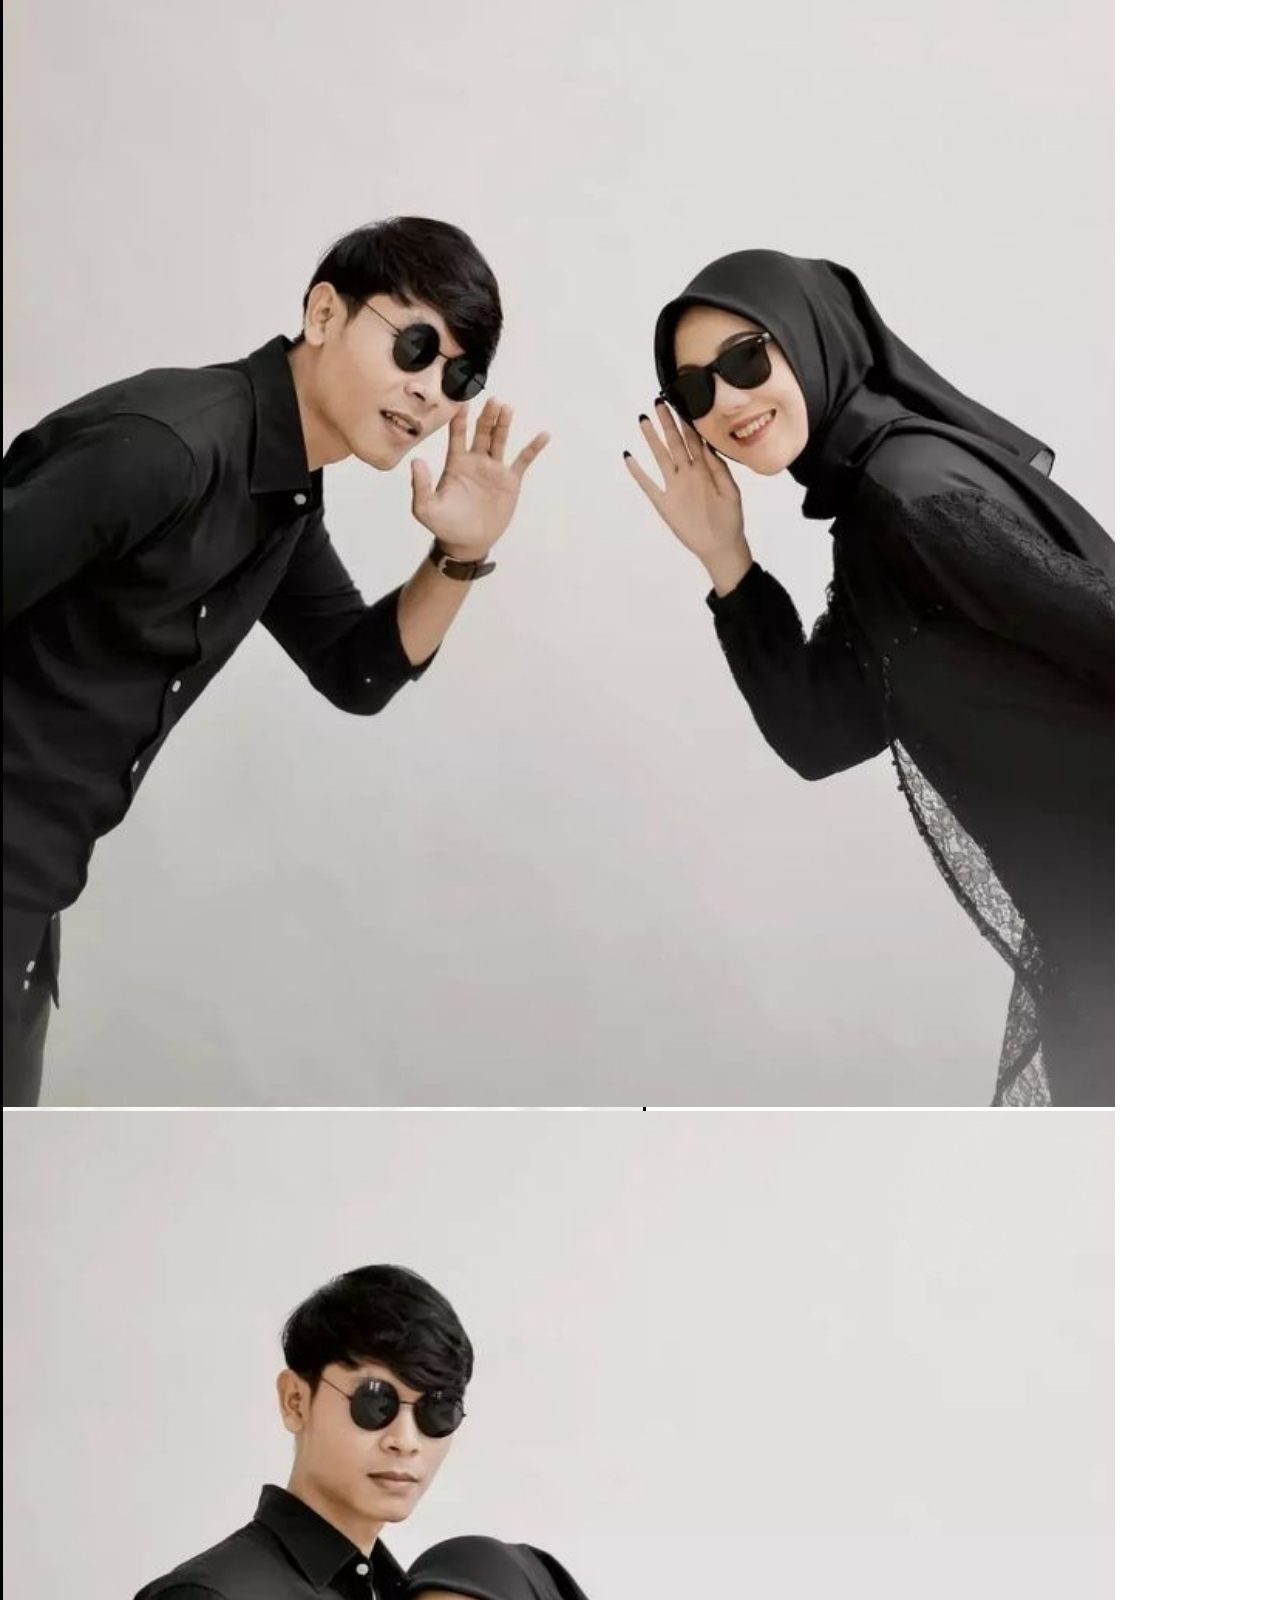
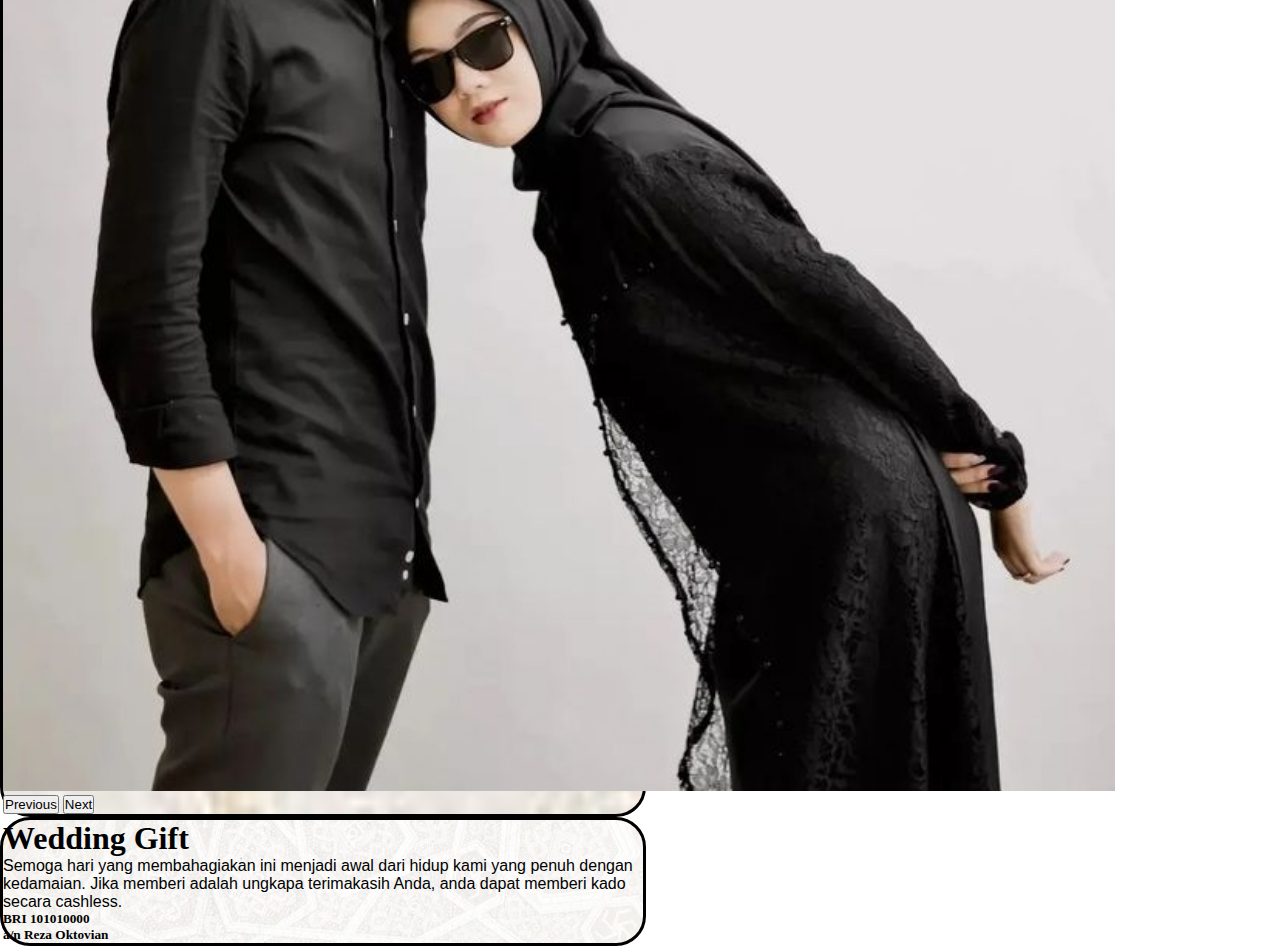
<file: tema1.html>
<!doctype html>
<html lang="en">
<head>
    <meta charset="utf-8">
    <meta name="viewport" content="width=device-width, initial-scale=1">
    <title> The Wedding Reza and Wendy </title>
    <link href="https://cdn.jsdelivr.net/npm/bootstrap@5.2.0/dist/css/bootstrap.min.css" rel="stylesheet" integrity="sha384-gH2yIJqKdNHPEq0n4Mqa/HGKIhSkIHeL5AyhkYV8i59U5AR6csBvApHHNl/vI1Bx" crossorigin="anonymous">

    <link rel="stylesheet" href="css/tema1.css">

    <!-- icon bootstrap -->
    <link rel="stylesheet" href="https://cdn.jsdelivr.net/npm/bootstrap-icons@1.9.1/font/bootstrap-icons.css">
</head>
<body>

  <!-- navbar -->
  <nav class="fixed-bottom">
    <ul class="text-center ">
      <li class="px-1"><a href="#hero" class="bi bi-house"> <br> <span>Home</span> 
      </a></li>
      <li class="px-1"><a href="#mempelai"> <i class="bi bi-person"></i> <br> <span> Mempelai</span></a></li>
      <li class="px-1"><a href="#akad" class="bi bi-calendar"> <br> <span>Tanggal</span> </a></li>
      <li class="px-1"><a href="#kado" class="bi bi-envelope-paper"> <br> <span>Kirim Kado</span> </a></li>
    </ul>
  </nav>
  <!-- end navbar -->

    <!-- hero -->
    <section id="hero" class="heroo justify-content-center text-center" >
        <div class="container d-flex align-content-center flex-wrap justify-content-center text-center" style="
            border-radius: 30px;
            border: 3px solid black;
            background-image: url(bg/bgh.jpg);
            background-size: cover;
            height: 800px;
            background-position:50%;">
            <div class="row" >
                <div class="col" >
                  <p> 20 September 2022 </p>
                    <h2>The Wedding</h2>
                    <h1 class="py-5" > Danis <br> & <br> Danisah </h1>
                    <!-- <h2> 20-22 September 2022 </h2> -->

                    <p class="pt-5"> Yth Bapak/Ibu/Saudara/i <br> <br> Di Tempat </p>

                    <p class="waktu">Coming Soon</p>
                    <p id="demo"></p>
                    
                </div>
            </div>
        </div>
    </section>
    <!-- end hero -->



    <!-- pembuka mempelai-->
    <section class="justify-content-center text-center mt-3" >
        <div class="container d-flex align-content-center flex-wrap justify-content-center text-center" style="
            border-radius: 30px;
            border: 3px solid black;
            background-image: url(bg/bg1.jfif);
            background-size: cover;
            height: auto;
            background-position:50%;  ">
            <div class="row py-5">
                <div class="col mx-5">
                    <h1> Assalamualaikum Wr.Wb </h1>
                    <p> Maha suci Allah telah menciptakan makhluk hidup dengan berpasang-pasangan. 
                        Sungguh besar rahmat dan karunia yang diberikan-Nya kepada keluarga Kami.
                        Maka izinkan Kami mengundang sekaligus mengharapkan doa restu dari bapak/ibu dan saudara/i dalam acara pernikahan putra kami. 
                    </p>

                    <div id="mempelai" class="mempelai">
                        <img src="img/ppl.jpg" class="img-fluid" width="200px">
                        <h2> Danis Saputra </h2>
                        <p> Putra dari Bapak Umar dan Ibu Umi </p>
                    </div>
                    

                    <h3 class="py-3">&</h3>

                    <div class="mempelai">
                        <img src="img/ppw.jpg" class="img-fluid" width="200px">
                        <h2> Danisah Saputri </h2>
                        <p> Putra dari Bapak Usman dan Ibu Aisyah </p>
                    </div>
                    
                </div>
            </div>
        </div>
    </section>
    <!-- end pembuka mempelai-->



    <!-- tanggal akad -->
    <section class="justify-content-center text-center mt-3" >
        <div class="container d-flex align-content-center flex-wrap justify-content-center text-center" style="
            border-radius: 30px;
            border: 3px solid black;
            background-image: url(bg/bg8.jpg);
            background-size: cover;
            background-position:50%;
            height: auto;
             ">
            <div class="row py-5" >

                <div class="col">
                    <img src="ornamen/13.png" alt="" class="or1 img-fluid" data-aos="fade-down" data-aos-duration="1000">

                    <div id="akad" class="card mx-5">
                      <div class="card-body">
                        <h1> Akad Nikah </h1><br>
                        <p>Selasa, 20 September 2022</p> <br>
                        <p>Pukul 08.00 WIB s/d Selesai <br>
                          Bertempat Desa Jatitujuh Blok Senin RT.11 RW.06 Kec.Jatitujuh Kab.Majalengka
                        </p>
                        <h5> PETA LOKASI </h5>
                        
            
                        <div class="maps align-content-center mt-2"> 
                          <iframe src="https://www.google.com/maps/embed?pb=!1m18!1m12!1m3!1d795.9542600520992!2d108.22568082913564!3d-6.646821667608777!2m3!1f0!2f0!3f0!3m2!1i1024!2i768!4f13.1!3m3!1m2!1s0x0%3A0xd7de4074b1a88f7b!2zNsKwMzgnNDguNiJTIDEwOMKwMTMnMzQuNCJF!5e1!3m2!1sid!2sid!4v1659893296897!5m2!1sid!2sid" allowfullscreen="" loading="lazy" referrerpolicy="no-referrer-when-downgrade"></iframe><br>
                        
                          <div class="btn text-center mb-3">
                          <a href="https://goo.gl/maps/fN4vCoppyxTcgDNC8" class="btn btn-success mt-2" width="50px"> Buka google maps</a>
                        </div>
            
                      </div>
                    </div>
                  </div>   
                </div>

                <div class="col" id="lokasi">
                    <img src="ornamen/12.png" alt="" class="or1 img-fluid py-5 mt-3" data-aos="fade-down" data-aos-duration="1000">
            
                    <div class="card mx-5">
                      <div class="card-body">
                        <h1> Resepsi </h1><br>
                        <p> 22-23 September 2022</p><br>
                        <p>Pukul 16.00 WIB s/d Selesai <br>
                          Bertempat di Blok Banas RT.07 RW.03 Dusun Sukamaju 
                          Desa Babakan Kecamatan Kertajati Kabupaten Majalengka
                        </p>
                        <h5> PETA LOKASI </h5>
                        
            
                        <div class="maps align-content-center mt-2"> 
                          <iframe src="https://www.google.com/maps/embed?pb=!1m18!1m12!1m3!1d3183.5877087672434!2d108.18183581434876!3d-6.682143653970304!2m3!1f0!2f0!3f0!3m2!1i1024!2i768!4f13.1!3m3!1m2!1s0x0%3A0x90fcc85faedc4603!2zNsKwNDAnNTUuNyJTIDEwOMKwMTEnMDkuOCJF!5e1!3m2!1sid!2sid!4v1659796314086!5m2!1sid!2sid" allowfullscreen="" loading="lazy" referrerpolicy="no-referrer-when-downgrade"></iframe>
                        </div>
            
                        <div class="btn text-center mb-3">
                          <a href="https://goo.gl/maps/6D5PrJ6uNxbVPd4x8" class="btn btn-success mt-2" width="50px"> Buka google maps</a>
                        </div>
                      </div>
                    </div>
                </div>

            </div>

            <div class="row">
                <div class="col mx-5">
                    <p> Merupakan suatu kehormatan bagi kami apabila Bapak/Ibu/Saudara/i 
                        berkenan hadir untuk memberikan doa restu kepada kedua mempelai.
                    </p>
                    <h5 class="wasalam mb-5">Wasalamualaikum Warahmatullahi Wabarakatuh</h5>

                    <span> Kami yang berbahagia, </span>
                    <h1> Danis & Danisah </h1>
                    <p class="mb-5"> Beserta Keluarga besar kedua mempelai</p>
                </div>
            </div>
        </div>
    </section>
    <!-- tanggal akad -->


    <!-- ar rum -->
    <section class="justify-content-center text-center mt-3" >
        <div class="container d-flex align-content-center flex-wrap justify-content-center text-center" style="
            border-radius: 30px;
            border: 3px solid black;
            background-image: url(bg/bg1.jfif);
            background-size: cover;
            background-position:50%;
            height: auto;
            ">
            <div class="row py-5">
                <div class="col mx-5">
                    <h1 class="arrum pb-5" data-aos="fade-down" data-aos-duration="1000">
                        QS. Ar-Rum Ayat 21
                      </h1>
                      <p class="ayat py-3 " data-aos="zoom-in" data-aos-duration="1000" data-aos-delay="200">
                        وَمِنْ اٰيٰتِهٖٓ اَنْ خَلَقَ لَكُمْ مِّنْ اَنْفُسِكُمْ اَزْوَاجًا لِّتَسْكُنُوْٓا اِلَيْهَا وَجَعَلَ بَيْنَكُمْ مَّوَدَّةً وَّرَحْمَةً ۗاِنَّ فِيْ ذٰلِكَ لَاٰيٰتٍ لِّقَوْمٍ يَّتَفَكَّرُوْنَ
                      </p>
                      <span data-aos="zoom-in" data-aos-duration="1000" data-aos-delay="200">
                        <i> "Dan di antara tanda-tanda (kebesaran)-Nya ialah Dia menciptakan pasangan-pasangan 
                          untukmu dari jenismu sendiri, agar kamu cenderung dan merasa tenteram kepadanya, 
                          dan Dia menjadikan di antaramu rasa kasih dan sayang. Sungguh, pada yang demikian itu 
                          benar-benar terdapat tanda-tanda (kebesaran Allah) bagi kaum yang berpikir."
                        </i>
                      </span> <br>
  
                </div>
            </div>
        </div>
    </section>
    <!-- end arrum -->


    <!-- galery -->
    <section class="justify-content-center text-center mt-3" >
        <div class="container d-flex align-content-center flex-wrap justify-content-center text-center" style="
            border-radius: 30px;
            border: 3px solid black;
            background-image: url(bg/bg1.jfif);
            background-size: cover;
            background-position:50%;
            height: auto;
            ">
            <div class="row py-5">
                <div class="col mx-5">
                    <h1 class="pb-5"> My Gallery </h1>

                    <div id="carouselExampleControls" class="carousel slide" data-bs-ride="carousel">
                      <div class="carousel-inner">
                        <div class="carousel-item active">
                          <img src="img/1.jpg" class="d-block w-100" alt="...">
                        </div>
                        <div class="carousel-item">
                          <img src="img/2.jpg" class="d-block w-100" alt="...">
                        </div>
                        <div class="carousel-item">
                          <img src="img/3.jpg" class="d-block w-100" alt="...">
                        </div>
                        <div class="carousel-item">
                          <img src="img/4.jpg" class="d-block w-100" alt="...">
                        </div>
                        <div class="carousel-item">
                          <img src="img/5.jpg" class="d-block w-100" alt="...">
                        </div>
                        <div class="carousel-item">
                          <img src="img/6.jpg" class="d-block w-100" alt="...">
                        </div>
                      </div>
                      <button class="carousel-control-prev" type="button" data-bs-target="#carouselExampleControls" data-bs-slide="prev">
                        <span class="carousel-control-prev-icon" aria-hidden="true"></span>
                        <span class="visually-hidden">Previous</span>
                      </button>
                      <button class="carousel-control-next" type="button" data-bs-target="#carouselExampleControls" data-bs-slide="next">
                        <span class="carousel-control-next-icon" aria-hidden="true"></span>
                        <span class="visually-hidden">Next</span>
                      </button>
                    </div>
                
                </div>
            </div>
        </div>
    </section>
    <!-- end galery -->



    <!-- wedding gift -->
    <section class="mt-3 mb-5" >
        <div id="kado" class="container d-flex align-content-center flex-wrap justify-content-center text-center" style="
            border-radius: 30px;
            border: 3px solid black;
            background-image: url(bg/bg1.jfif);
            background-size: cover;
            background-position:50%;
            height: auto;
            ">
            <div class="row py-5">
                <div class="col mx-5">
                    <h1 class="pb-5"> Wedding Gift</h1>
                    <p>
                        Semoga hari yang membahagiakan ini menjadi awal dari hidup kami yang penuh dengan kedamaian.
                        Jika memberi adalah ungkapa terimakasih Anda, anda dapat 
                        memberi kado secara cashless.
                    </p>

                    <h5> BRI 101010000 <br> a/n Reza Oktovian </h5>
                </div>
            </div>
        </div>
    </section>
    <!-- end wedding gift -->


    
    




    <script>
      // Tetapkan tanggal kita menghitung mundur
      var countDownDate = new Date("september 20, 2022 08:00:20").getTime();
      
      // Perbarui hitungan mundur setiap 1 detik
      var x = setInterval(function() {

        // Dapatkan tanggal dan waktu hari ini
        var now = new Date().getTime();
          
        // Temukan jarak antara sekarang dan tanggal hitung mundur
        var distance = countDownDate - now;
          
        // Perhitungan waktu untuk hari, jam, menit dan detik
        var days = Math.floor(distance / (1000 * 60 * 60 * 24));
        var hours = Math.floor((distance % (1000 * 60 * 60 * 24)) / (1000 * 60 * 60));
        var minutes = Math.floor((distance % (1000 * 60 * 60)) / (1000 * 60));
        var seconds = Math.floor((distance % (1000 * 60)) / 1000);
            
        // Keluarkan hasil dalam elemen dengan id = "demo"
        document.getElementById("demo").innerHTML = days + " : " + hours + " : "
        + minutes + " : " + seconds ;
          
        //Jika hitungan mundur selesai, tulis beberapa teks
        if (distance < 0) {
          clearInterval(x);
          document.getElementById("demo").innerHTML = "EXPIRED";
        }
      }, 1000);
      </script>




    <script src="https://cdn.jsdelivr.net/npm/bootstrap@5.2.0/dist/js/bootstrap.bundle.min.js" integrity="sha384-A3rJD856KowSb7dwlZdYEkO39Gagi7vIsF0jrRAoQmDKKtQBHUuLZ9AsSv4jD4Xa" crossorigin="anonymous"></script>
</body>
</html>
</file>
<file: css/tema1.css>
* {
    margin: 0;
    padding: 0;
}


/* hero */
@media screen and (min-width: 769px) {
    section .container{
        width: 50%;
        height: 500px;
    }


    /* navbar */
    nav ul {
        width: 66.7%;
        left: 50%;
    }

    nav {
        margin-left: 25%;
    }
}

h1 {
    font-family: 'Sacramento', cursive;
    font-weight: bold;
}

p {
    font-family: 'Montserrat', sans-serif;
}
/* end hero */



/* navbar */
nav {
    border-radius: 30px;
    margin-bottom: -16px;
}


nav ul {
    list-style: none;
    background: #4c4c48bb;
    padding: 0;
    margin: 0;
    border-radius: 20px;
}

nav ul li {
    display: inline-block;
}

nav ul li a {
    text-decoration: none;
    display: block;
    padding: 15px;
    color: white;
}

nav ul li a:hover{
    color: rgb(61, 55, 55);
}

nav ul li a span {
    font-size: 13px;

}

i {
    font-size: 20px;
}
/* end navbar */




/* timer */
.waktu {
    margin-top: 80px;
}

#demo {
    text-align: center;
    font-size: 40px;
}

/* end timer */




/* mempelai */
.mempelai img{
    border-radius: 50%;
}

/* end mempelai */
</file>
